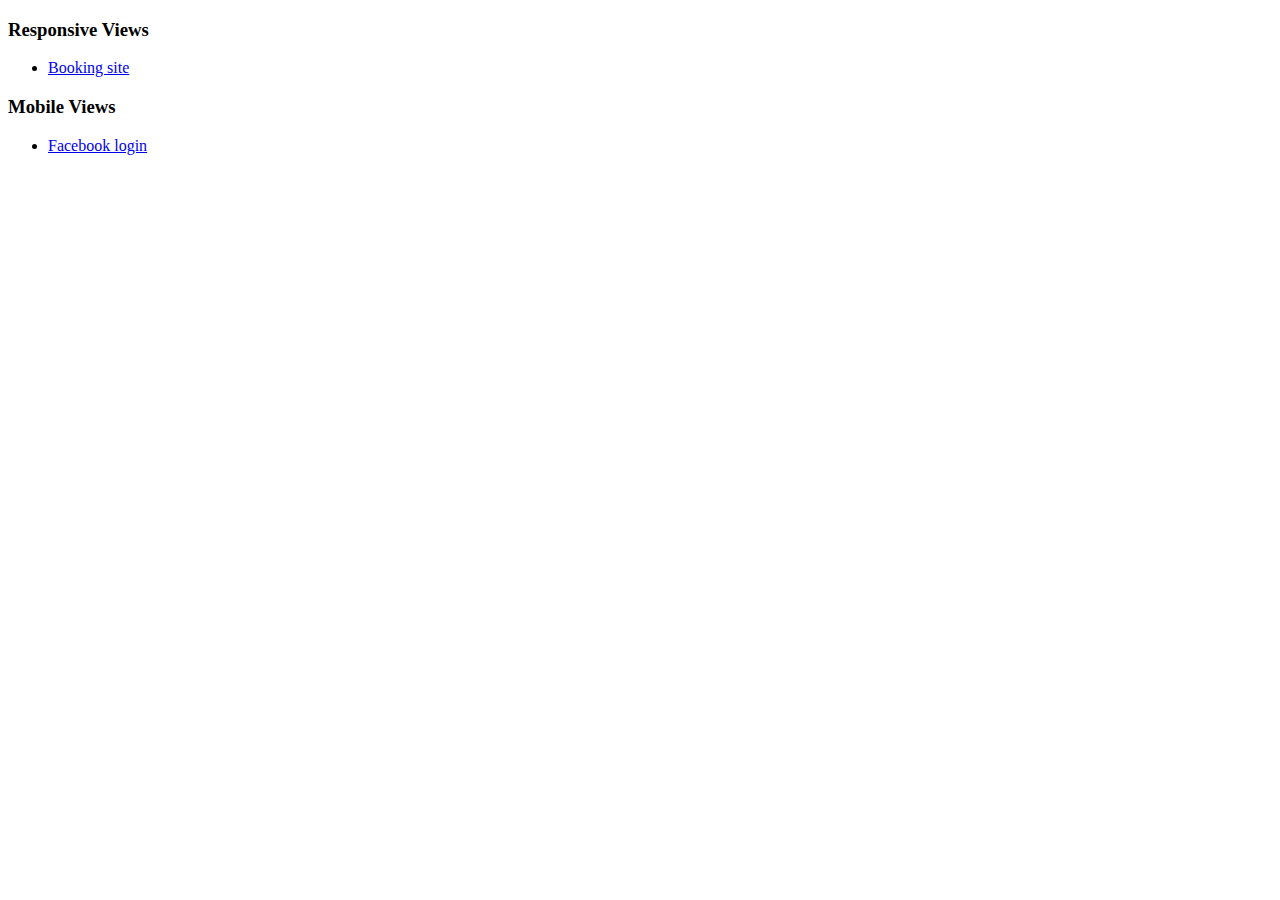
<file: index.html>
<!DOCTYPE html>
<html lang="en" class="float-start h-100 w-100">
<head>
    <meta charset="UTF-8">
    <meta name="viewport" content="width=device-width, initial-scale=1.0">
    <title>Work List</title>
    <link href="https://cdn.jsdelivr.net/npm/bootstrap@5.3.2/dist/css/bootstrap.min.css" rel="stylesheet" integrity="sha384-T3c6CoIi6uLrA9TneNEoa7RxnatzjcDSCmG1MXxSR1GAsXEV/Dwwykc2MPK8M2HN" crossorigin="anonymous">
    <link href="style.css" rel="stylesheet">
</head>
<body class="float-start h-100 w-100">
    <section class="float-start col-md-4 px-3 py-2">
        <h3>Responsive Views</h3>
        <ul>
            <li><a href="work_1/index.html" target="_blank">Booking site</a></li>            
        </ul>
    </section>
    <section class="float-start col-md-4 px-3 py-2">
        <h3>Mobile Views</h3>
        <ul>
            <li><a href="work_2/index.html" target="_blank">Facebook login</a></li>
        </ul>
    </section>
    <!-- <section class="float-start col-md-4 px-3 py-2">
        <h3>Desktop Views</h3>
        <ul>
            <li><a href="work_1/index.html" target="_blank">Booking site</a></li>>
        </ul>
    </section> -->


    <script src="https://cdn.jsdelivr.net/npm/bootstrap@5.3.2/dist/js/bootstrap.bundle.min.js" integrity="sha384-C6RzsynM9kWDrMNeT87bh95OGNyZPhcTNXj1NW7RuBCsyN/o0jlpcV8Qyq46cDfL" crossorigin="anonymous"></script>
    <script src="https://cdn.jsdelivr.net/npm/@popperjs/core@2.11.8/dist/umd/popper.min.js" integrity="sha384-I7E8VVD/ismYTF4hNIPjVp/Zjvgyol6VFvRkX/vR+Vc4jQkC+hVqc2pM8ODewa9r" crossorigin="anonymous"></script>
    <script src="https://cdn.jsdelivr.net/npm/bootstrap@5.3.2/dist/js/bootstrap.min.js" integrity="sha384-BBtl+eGJRgqQAUMxJ7pMwbEyER4l1g+O15P+16Ep7Q9Q+zqX6gSbd85u4mG4QzX+" crossorigin="anonymous"></script>
</body>
</html>
</file>
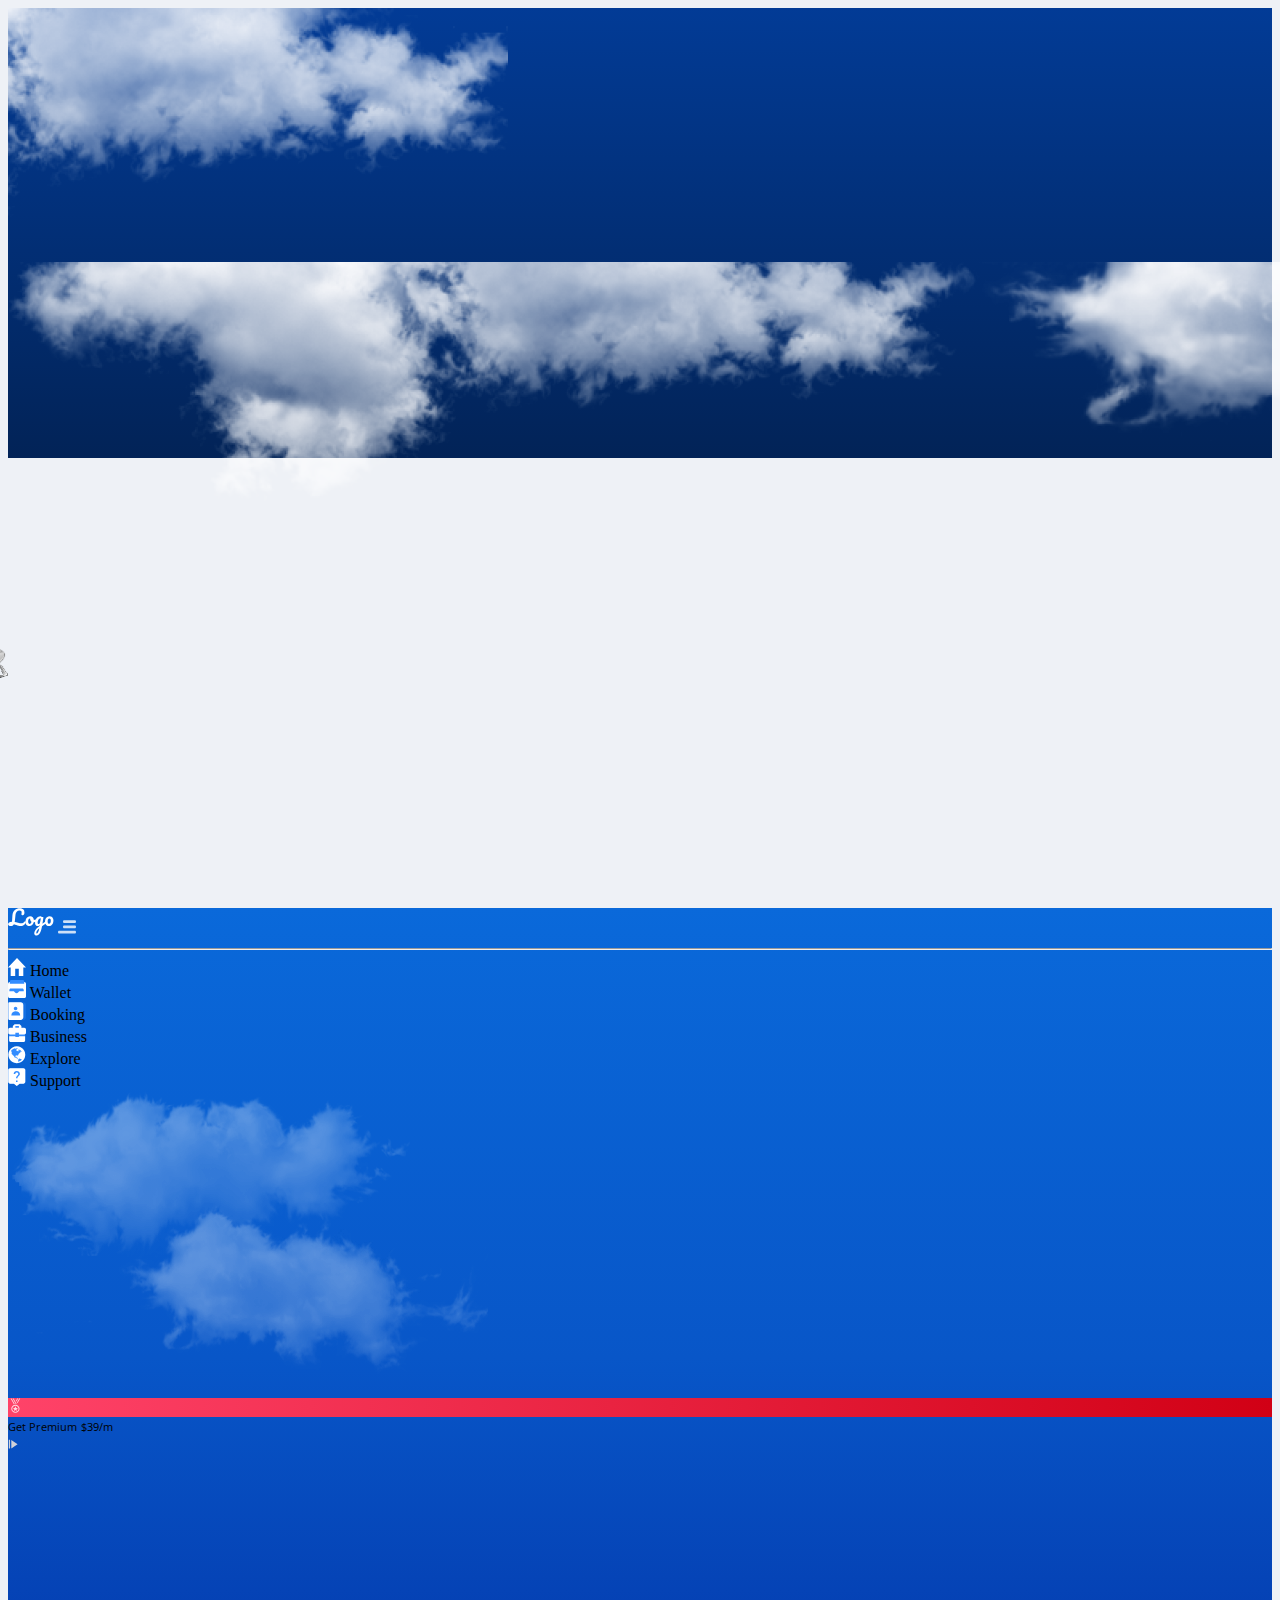
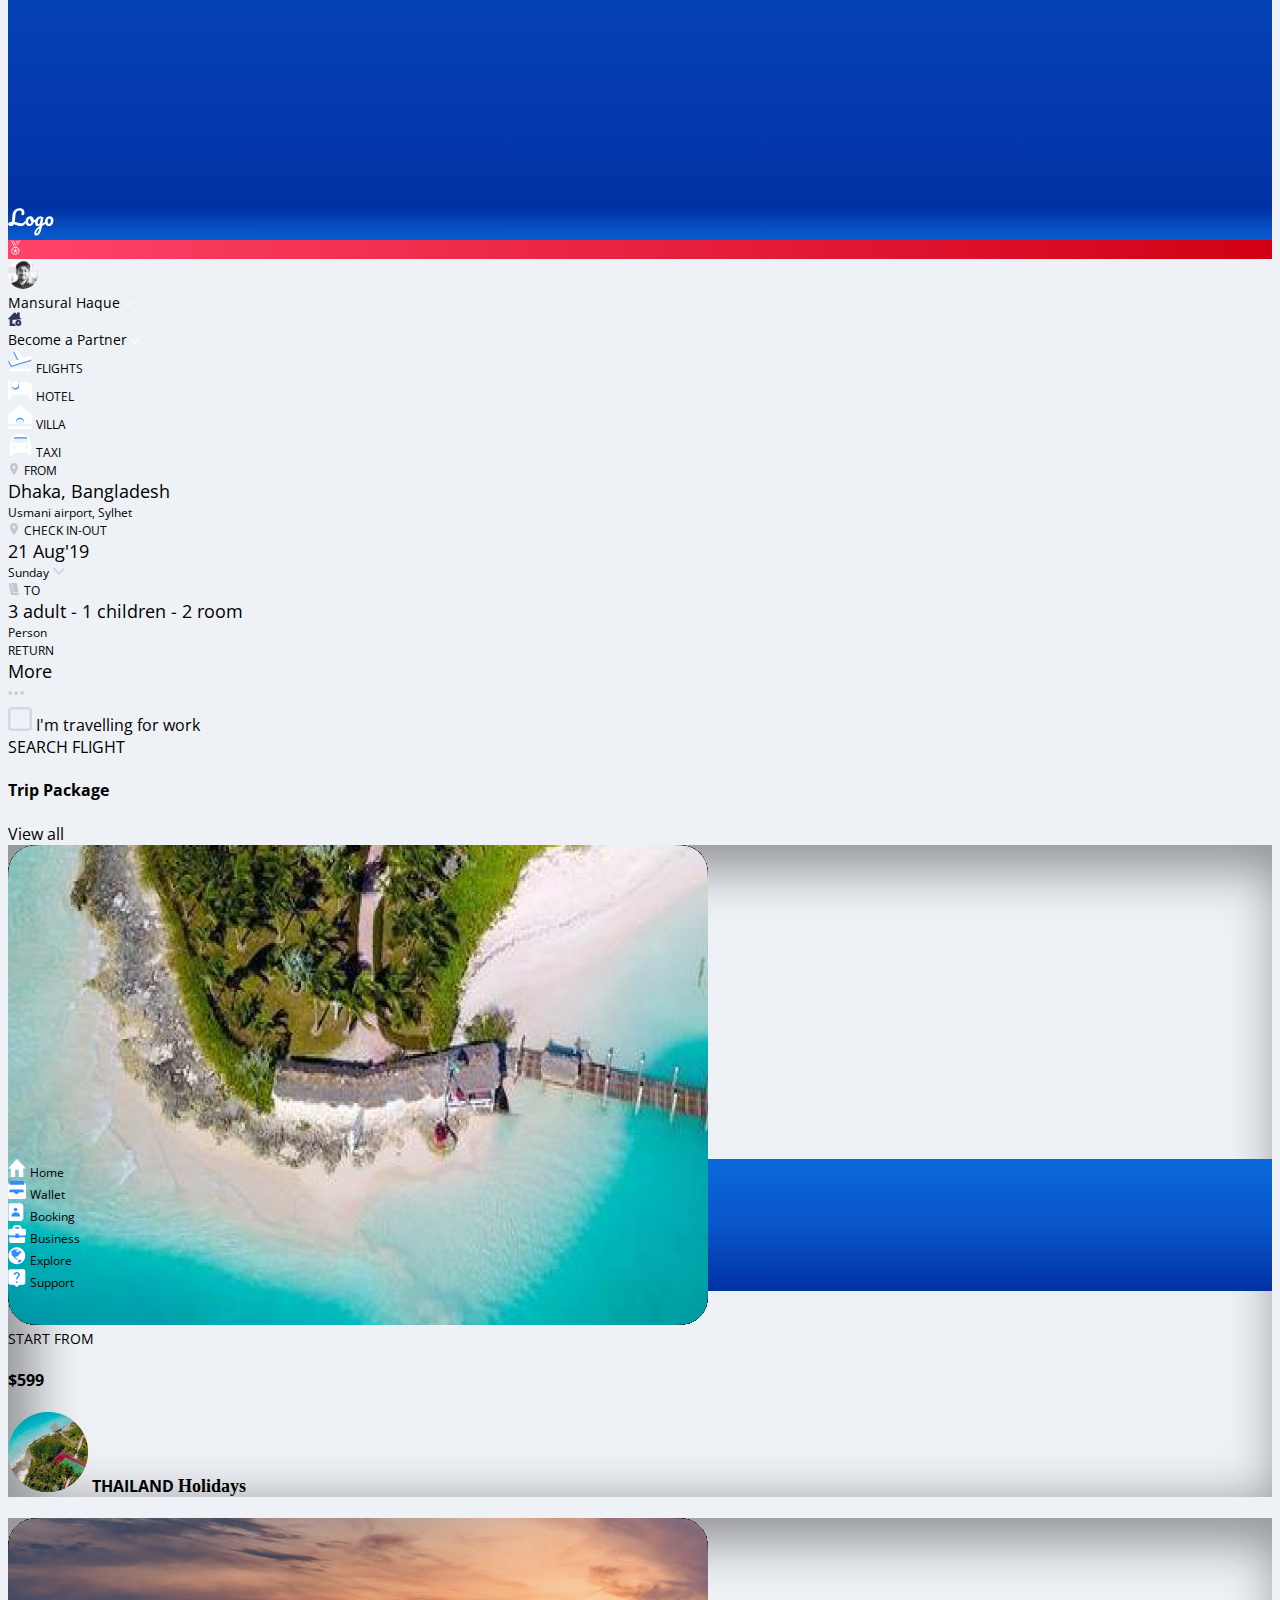
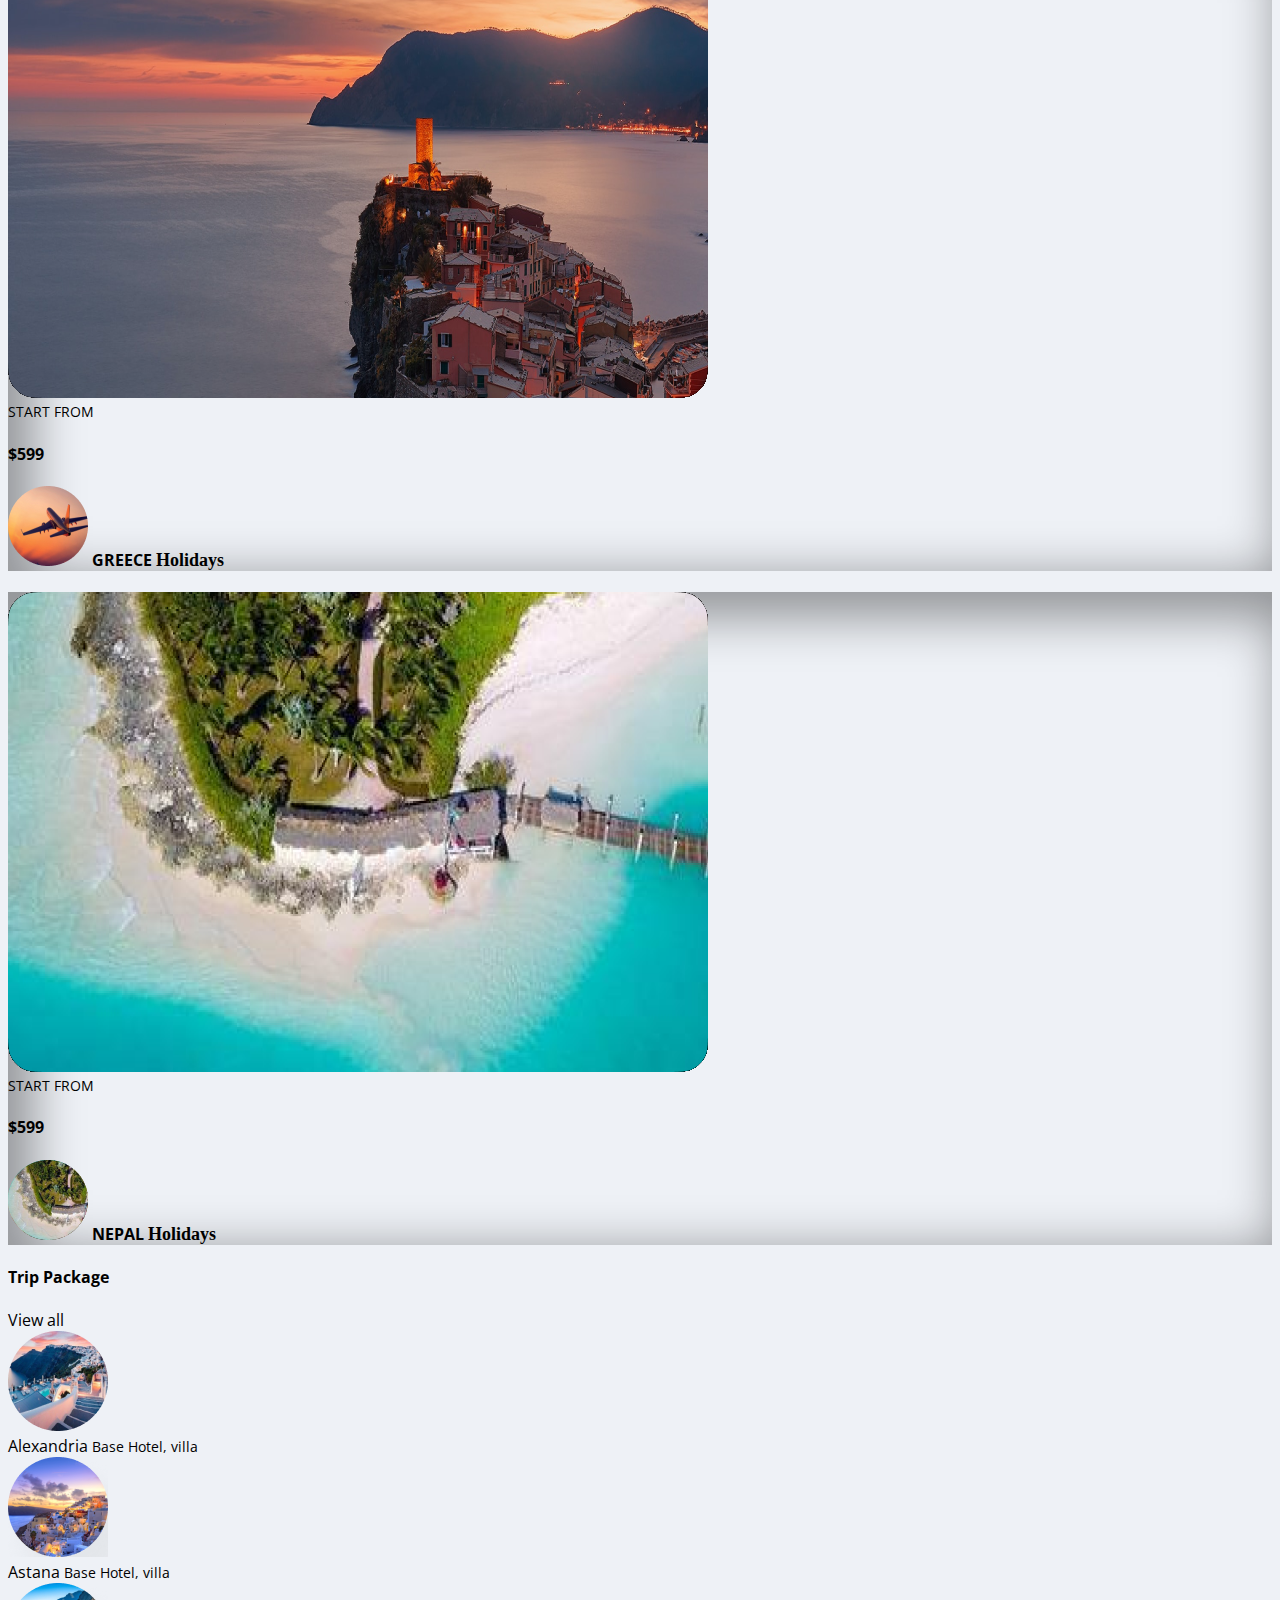
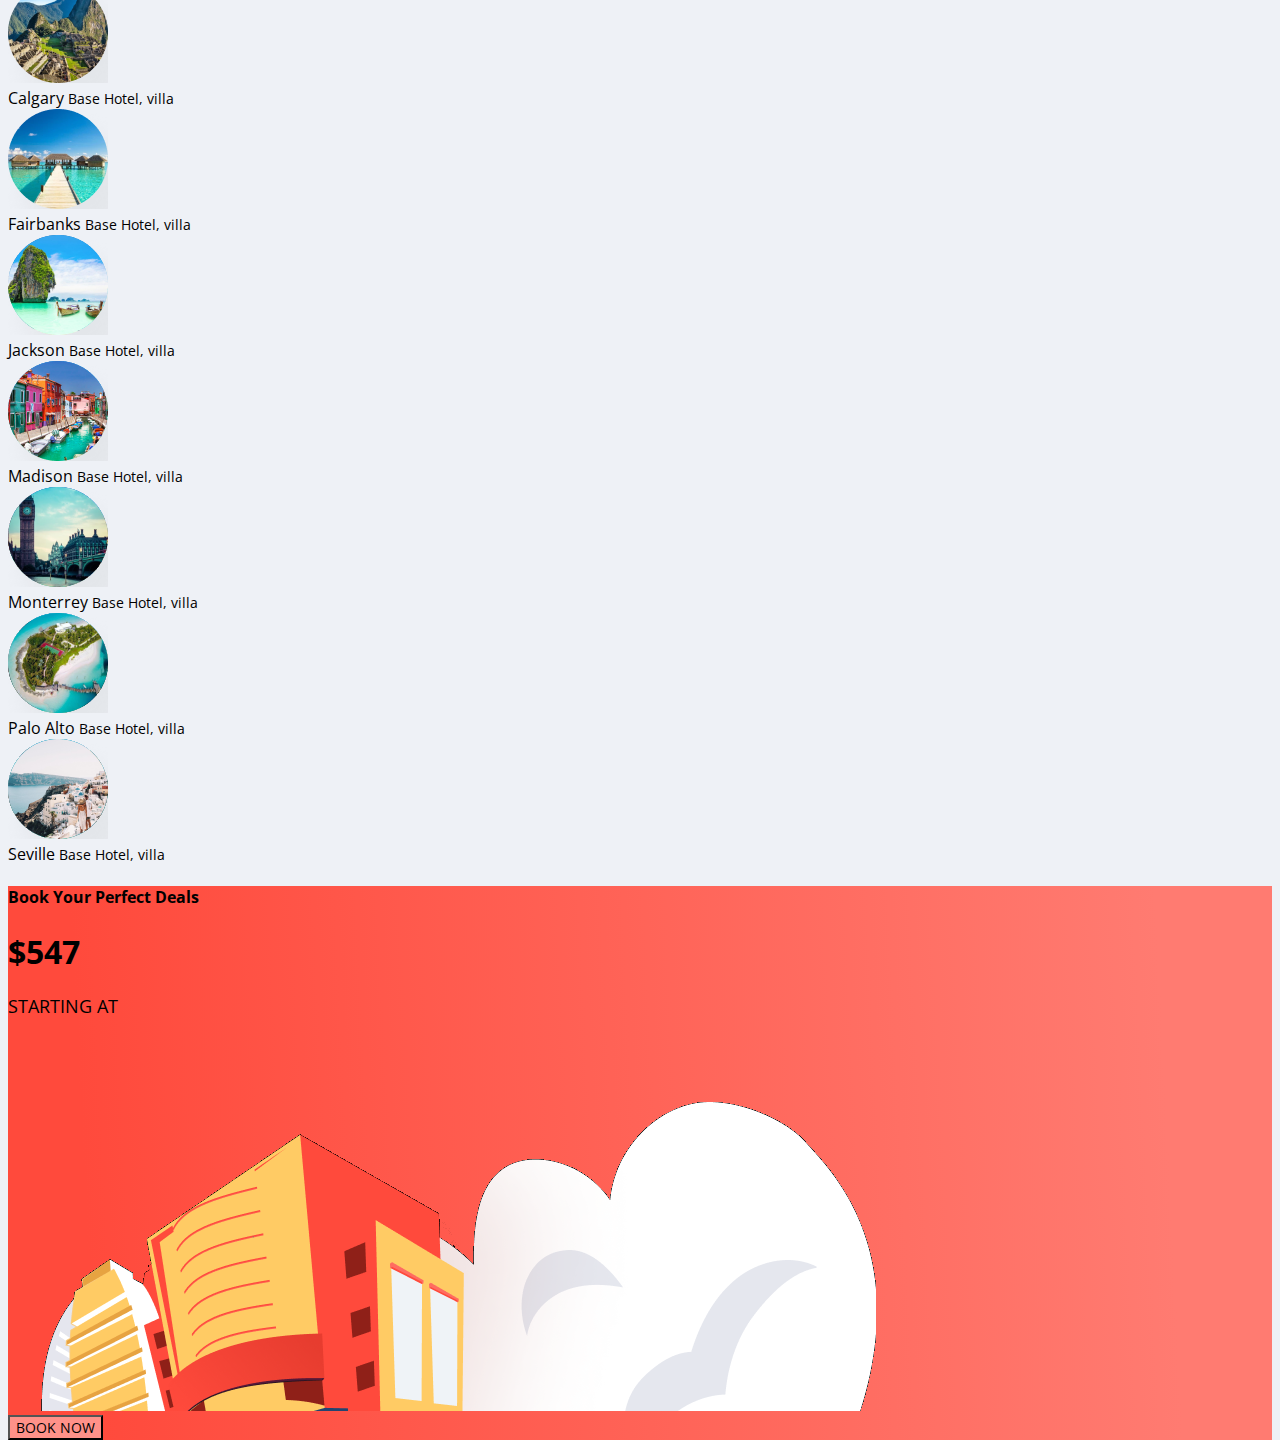
<file: work_1/index.html>
<!DOCTYPE html>
<html lang="en">
<head>
    <meta charset="UTF-8">
    <meta name="viewport" content="width=device-width, initial-scale=1.0">
    <title>Booking site</title>
    <link href="https://cdn.jsdelivr.net/npm/bootstrap@5.3.2/dist/css/bootstrap.min.css" rel="stylesheet" integrity="sha384-T3c6CoIi6uLrA9TneNEoa7RxnatzjcDSCmG1MXxSR1GAsXEV/Dwwykc2MPK8M2HN" crossorigin="anonymous">
    <link href="work_1.css" rel="stylesheet">
</head>
<body class="float-start col-xxl-12 col-xl-12 col-lg-12 col-md-12 col-sm-12 col-12 body_cntn">
    <div class="float-start col-xxl-12 col-xl-12 col-lg-12 col-md-12 col-sm-12 col-12 position-relative cloud_cntn">
        <img src="6.png" class="position-absolute top-0 start-0 col-xxl-3 col-xl-3 col-lg-3 col-md-3 col-sm-4 col-7" />
        <img src="7.png" class="position-absolute top-0 end-0 me-5 col-xxl-7 col-xl-7 col-lg-7 col-md-7 col-sm-8 col-7" />
        <img src="5.png" class="float-end flight-logo me-md-0 me-xl-5 me-lg-3 d-none d-md-block" />
    </div>
    <div class="float-start col-xxl-12 col-xl-12 col-lg-12 col-md-12 col-sm-12 col-12 non_cloud_cntn"></div>
    <main class="position-fixed d-flex d-sm-block flex-column col-xxl-12 col-xl-12 col-lg-12 col-md-12 col-sm-12 col-12 ps-lg-5 pe-0 full-hgt ps-md-1">
        <aside class="float-start col-xxl-2 col-xl-2 col-lg-3 col-md-3 col-sm-4 py-md-5 py-sm-3 full-hgt d-none d-sm-block">
            <section class="col-xxl-12 col-xl-12 col-lg-12 col-md-12 d-flex flex-column justify-content-between rounded-4 ps-sm-2 ps-md-4 pe-4 py-3 pb-6 position-relative overflow-hidden aside_cntn">
                <div class="m-0">
                    <div class="d-flex justify-content-between">
                        <span>
                            <svg width="46" height="28" viewBox="0 0 46 28" fill="none" xmlns="http://www.w3.org/2000/svg">
                                <path d="M17.2539 13.317C17.4359 13.317 17.5759 13.401 17.6739 13.569C17.7859 13.737 17.8419 13.968 17.8419 14.262C17.8419 14.808 17.7089 15.242 17.4429 15.564C16.6589 16.502 15.8959 17.16 15.1539 17.538C14.4259 17.916 13.5439 18.105 12.5079 18.105C11.7799 18.105 11.1079 18.014 10.4919 17.832C9.87592 17.65 9.12692 17.377 8.24492 17.013C7.44692 16.663 6.67692 16.376 5.93492 16.152C5.22092 17.454 4.14992 18.105 2.72192 18.105C1.93792 18.105 1.31492 17.93 0.852916 17.58C0.376916 17.216 0.138916 16.754 0.138916 16.194C0.138916 15.508 0.467916 14.941 1.12592 14.493C1.78392 14.031 2.65892 13.8 3.75092 13.8H4.02392L4.40192 7.68902C4.48592 6.28902 4.73792 5.13402 5.15792 4.22402C5.57792 3.31402 6.15892 2.53702 6.90092 1.89302C7.54492 1.33302 8.27992 0.913016 9.10592 0.633017C9.93192 0.339016 10.8069 0.192017 11.7309 0.192017C13.2429 0.192017 14.4049 0.584016 15.2169 1.36802C16.0289 2.15202 16.4349 3.17402 16.4349 4.43402C16.4349 5.28802 16.2809 5.98102 15.9729 6.51302C15.6649 7.03102 15.2379 7.29002 14.6919 7.29002C14.2999 7.29002 13.9919 7.19902 13.7679 7.01702C13.5439 6.82102 13.4319 6.54802 13.4319 6.19802C13.4319 6.07202 13.4599 5.84102 13.5159 5.50502C13.5999 5.11302 13.6419 4.76302 13.6419 4.45502C13.6419 3.86702 13.4669 3.40502 13.1169 3.06902C12.7809 2.71902 12.2629 2.54402 11.5629 2.54402C10.3309 2.54402 9.37892 2.95002 8.70692 3.76202C8.03492 4.56002 7.60792 5.82002 7.42592 7.54202L6.94292 12.309C6.87292 12.981 6.78192 13.562 6.66992 14.052C7.56592 14.206 8.68592 14.451 10.0299 14.787C10.8139 14.983 11.4159 15.123 11.8359 15.207C12.2559 15.291 12.6269 15.333 12.9489 15.333C13.7609 15.333 14.4539 15.2 15.0279 14.934C15.6159 14.654 16.1689 14.213 16.6869 13.611C16.8549 13.415 17.0439 13.317 17.2539 13.317Z" fill="white"></path>
                                <path d="M28.5294 11.553C28.7114 11.553 28.8514 11.644 28.9494 11.826C29.0474 12.008 29.0964 12.239 29.0964 12.519C29.0964 13.191 28.8934 13.59 28.4874 13.716C27.6474 14.01 26.7234 14.178 25.7154 14.22C25.4494 15.396 24.9244 16.341 24.1404 17.055C23.3564 17.755 22.4674 18.105 21.4734 18.105C20.6334 18.105 19.9124 17.902 19.3104 17.496C18.7224 17.09 18.2744 16.551 17.9664 15.879C17.6584 15.207 17.5044 14.479 17.5044 13.695C17.5044 12.631 17.7074 11.686 18.1134 10.86C18.5194 10.02 19.0794 9.36902 19.7934 8.90702C20.5074 8.43102 21.2984 8.19302 22.1664 8.19302C23.2304 8.19302 24.0844 8.56402 24.7284 9.30602C25.3864 10.034 25.7714 10.937 25.8834 12.015C26.5414 11.973 27.3254 11.833 28.2354 11.595C28.3474 11.567 28.4454 11.553 28.5294 11.553ZM21.6414 15.879C22.0894 15.879 22.4744 15.697 22.7964 15.333C23.1324 14.969 23.3564 14.444 23.4684 13.758C23.0344 13.464 22.6984 13.079 22.4604 12.603C22.2364 12.127 22.1244 11.623 22.1244 11.091C22.1244 10.867 22.1454 10.643 22.1874 10.419H22.0824C21.5224 10.419 21.0534 10.692 20.6754 11.238C20.3114 11.77 20.1294 12.526 20.1294 13.506C20.1294 14.276 20.2764 14.864 20.5704 15.27C20.8784 15.676 21.2354 15.879 21.6414 15.879Z" fill="white"></path>
                                <path d="M38.046 13.359C38.228 13.359 38.368 13.45 38.466 13.632C38.578 13.8 38.634 14.017 38.634 14.283C38.634 14.605 38.585 14.857 38.487 15.039C38.389 15.221 38.235 15.382 38.025 15.522C36.821 16.334 35.9391 16.936 35.3791 17.328L34.035 18.231C33.503 21.129 32.8031 23.404 31.935 25.056C31.081 26.722 29.989 27.555 28.659 27.555C27.945 27.555 27.364 27.331 26.916 26.883C26.468 26.449 26.244 25.875 26.244 25.161C26.244 24.167 26.636 23.096 27.42 21.948C28.2041 20.814 29.674 19.414 31.83 17.748L31.956 16.929C31.7181 17.307 31.403 17.601 31.011 17.811C30.633 18.007 30.255 18.105 29.877 18.105C29.009 18.105 28.316 17.79 27.798 17.16C27.2801 16.53 27.021 15.704 27.021 14.682C27.021 13.562 27.2801 12.505 27.798 11.511C28.316 10.503 29.002 9.69802 29.856 9.09602C30.724 8.48002 31.641 8.17202 32.607 8.17202C32.915 8.17202 33.118 8.23502 33.216 8.36102C33.328 8.47302 33.419 8.68302 33.489 8.99102C33.755 8.93502 34.063 8.90702 34.413 8.90702C34.763 8.90702 35.008 8.96302 35.148 9.07502C35.302 9.17302 35.3791 9.37602 35.3791 9.68402C35.3791 9.85202 35.372 9.98502 35.358 10.083C35.302 10.517 35.127 11.616 34.833 13.38C34.7771 13.716 34.7141 14.087 34.6441 14.493C34.5881 14.885 34.525 15.305 34.455 15.753C35.533 14.913 36.569 14.171 37.563 13.527C37.745 13.415 37.906 13.359 38.046 13.359ZM30.633 15.984C30.955 15.984 31.263 15.788 31.557 15.396C31.851 15.004 32.0611 14.444 32.187 13.716L32.859 10.125C32.285 10.139 31.753 10.363 31.2631 10.797C30.7731 11.217 30.3811 11.777 30.087 12.477C29.793 13.177 29.646 13.919 29.646 14.703C29.646 15.137 29.73 15.459 29.898 15.669C30.08 15.879 30.325 15.984 30.633 15.984ZM28.89 25.518C29.24 25.518 29.632 25.098 30.066 24.258C30.514 23.418 30.941 22.081 31.347 20.247C30.2691 21.171 29.492 22.004 29.016 22.746C28.54 23.488 28.302 24.139 28.302 24.699C28.302 24.937 28.344 25.133 28.428 25.287C28.526 25.441 28.68 25.518 28.89 25.518Z" fill="white"></path>
                                <path d="M40.8919 18.105C40.0659 18.105 39.3589 17.902 38.7709 17.496C38.1969 17.076 37.7629 16.53 37.4689 15.858C37.1749 15.186 37.0279 14.465 37.0279 13.695C37.0279 12.631 37.2239 11.686 37.6159 10.86C38.0219 10.02 38.5679 9.36902 39.2539 8.90702C39.9399 8.43102 40.7099 8.19302 41.5639 8.19302C42.3899 8.19302 43.0969 8.40302 43.6849 8.82302C44.2729 9.22902 44.7139 9.76802 45.0079 10.44C45.3019 11.112 45.4489 11.833 45.4489 12.603C45.4489 13.667 45.2459 14.619 44.8399 15.459C44.4339 16.285 43.8809 16.936 43.1809 17.412C42.4949 17.874 41.7319 18.105 40.8919 18.105ZM41.1229 15.837C41.5989 15.837 41.9979 15.578 42.3199 15.06C42.6559 14.542 42.8239 13.786 42.8239 12.792C42.8239 12.022 42.6839 11.441 42.4039 11.049C42.1239 10.657 41.7879 10.461 41.3959 10.461C40.8919 10.461 40.4719 10.72 40.1359 11.238C39.8139 11.742 39.6529 12.498 39.6529 13.506C39.6529 14.304 39.7929 14.892 40.0729 15.27C40.3529 15.648 40.7029 15.837 41.1229 15.837Z" fill="white"></path>
                            </svg>
                        </span>
                        <span>
                            <svg width="18" height="18" viewBox="0 0 18 18" fill="none" xmlns="http://www.w3.org/2000/svg">
                                <g opacity="0.8" clip-path="url(#clip0_0_16750)">
                                <path d="M5 3.55267C5 2.86232 5.55964 2.30267 6.25 2.30267H16.75C17.4403 2.30267 18 2.86232 18 3.55267V3.68425C18 4.3746 17.4403 4.93425 16.75 4.93425H6.25C5.55964 4.93425 5 4.3746 5 3.68425V3.55267Z" fill="white"></path>
                                <path d="M5 8.8158C5 8.12544 5.55964 7.5658 6.25 7.5658H16.75C17.4403 7.5658 18 8.12544 18 8.8158V8.94737C18 9.63772 17.4403 10.1974 16.75 10.1974H6.25C5.55964 10.1974 5 9.63772 5 8.94737V8.8158Z" fill="white"></path>
                                <path d="M0 14.079C0 13.3886 0.559644 12.829 1.25 12.829H16.75C17.4403 12.829 18 13.3886 18 14.079V14.2106C18 14.9009 17.4403 15.4606 16.75 15.4606H1.25C0.559645 15.4606 0 14.9009 0 14.2106V14.079Z" fill="white"></path>
                                </g>
                                <defs>
                                <clipPath id="clip0_0_16750">
                                <rect width="18" height="18" fill="white"></rect>
                                </clipPath>
                                </defs>
                            </svg>
                        </span>
                    </div>
                    <hr class="mt-5"/>
                    <div class="d-flex align-items-center bg-primary p-2 ps-4 rounded-pill">
                        <svg width="18" height="18" viewBox="0 0 18 18" fill="none" xmlns="http://www.w3.org/2000/svg">
                            <g clip-path="url(#clip0_0_16755)">
                            <path d="M7.2 18V10.8309H10.8V18H15.3V9.44118H18L9 0L0 9.44118H2.7V18H7.2Z" fill="white"></path>
                            </g>
                            <defs>
                            <clipPath id="clip0_0_16755">
                            <rect width="18" height="18" fill="white"></rect>
                            </clipPath>
                            </defs>
                        </svg>
                        <span class="ms-3 text-light">Home</span>
                    </div>
                    <div class="d-flex align-items-center p-2 ps-4 mt-1 rounded-pill">
                        <svg width="18" height="18" viewBox="0 0 16 16" fill="none" xmlns="http://www.w3.org/2000/svg">
                            <path d="M1.62505 1.72021H14.4028C15.2849 1.72021 16 2.48639 16 3.43152V14.3839C16 15.329 15.2849 16.0952 14.4028 16.0952H1.62505C0.742932 16.0952 0.027832 15.329 0.027832 14.3839V3.43152C0.027832 2.48639 0.742932 1.72021 1.62505 1.72021Z" fill="white"></path>
                            <path d="M12.79 7.63202H2.40812C1.74653 7.63202 1.21021 8.20665 1.21021 8.9155V10.0278H4.87246C5.08426 10.0278 5.28739 10.118 5.43716 10.2785L6.23577 11.1341C6.59734 11.5215 7.08774 11.7392 7.59908 11.7392C8.11042 11.7392 8.60082 11.5215 8.9624 11.1341L9.76101 10.2785C9.91077 10.118 10.1139 10.0278 10.3257 10.0278H13.988V8.9155C13.988 8.20665 13.4516 7.63202 12.79 7.63202Z" fill="#328CFF"></path>
                            <path d="M2.82291 0.00891113C2.16132 0.00891113 1.625 0.583545 1.625 1.29239V5.14283H14.4028V1.29239C14.4028 0.583545 13.8664 0.00891113 13.2048 0.00891113H2.82291Z" fill="#328CFF"></path>
                            <path d="M1.75513 3.43152C0.957445 3.43152 0.310791 4.00615 0.310791 4.715V7.19639H15.7171V4.715C15.7171 4.00615 15.0705 3.43152 14.2728 3.43152H1.75513Z" fill="white"></path>
                        </svg>
                        <span class="ms-3 text-light">Wallet</span>
                    </div>
                    <div class="d-flex align-items-center p-2 ps-4 mt-1 rounded-pill">
                        <svg width="18" height="18" viewBox="0 0 16 16" fill="none" xmlns="http://www.w3.org/2000/svg">
                            <g clip-path="url(#clip0_0_16770)">
                            <path opacity="0.3" d="M11.396 0.333313H13.6292C14.9384 0.333313 15.9998 1.38544 15.9998 2.68331V13.65C15.9998 14.9478 14.9384 16 13.6292 16H11.396V0.333313Z" fill="#328CFF"></path>
                            <path d="M1.12346 0.333313H10.6059C11.9152 0.333313 12.9765 1.38544 12.9765 2.68331V13.65C12.9765 14.9478 11.9152 16 10.6059 16H1.12346C0.687039 16 0.333252 15.6493 0.333252 15.2166V1.11665C0.333252 0.684023 0.687039 0.333313 1.12346 0.333313Z" fill="#328CFF"></path>
                            <path fill-rule="evenodd" clip-rule="evenodd" d="M1.12346 0.333313H11.2587C12.5679 0.333313 13.6293 1.38544 13.6293 2.68331V13.65C13.6293 14.9478 12.5679 16 11.2587 16H1.12346C0.687039 16 0.333252 15.6493 0.333252 15.2166V1.11665C0.333252 0.684023 0.687039 0.333313 1.12346 0.333313ZM6.74424 7.38331C7.61708 7.38331 8.32465 6.68189 8.32465 5.81665C8.32465 4.9514 7.61708 4.24998 6.74424 4.24998C5.8714 4.24998 5.16383 4.9514 5.16383 5.81665C5.16383 6.68189 5.8714 7.38331 6.74424 7.38331ZM3.26373 12.0833C3.15363 12.0833 2.93537 11.8185 2.94464 11.6913C3.1148 9.35463 4.81534 8.16665 6.88806 8.16665C8.98995 8.16665 10.7168 9.28936 10.8455 11.6916C10.8506 11.7873 10.8455 12.0833 10.5157 12.0833H3.26373Z" fill="white"></path>
                            </g>
                            <defs>
                            <clipPath id="clip0_0_16770">
                            <rect width="16" height="16" fill="white"></rect>
                            </clipPath>
                            </defs>
                        </svg>
                        <span class="ms-3 text-light">Booking</span>
                    </div>
                    <div class="d-flex align-items-center p-2 ps-4 mt-1 rounded-pill">
                        <svg width="18" height="18" viewBox="0 0 16 16" fill="none" xmlns="http://www.w3.org/2000/svg">
                            <g clip-path="url(#clip0_0_16779)">
                            <path d="M6.54367 6.44523V5.80951H1.03766L1.02979 12.6435C1.02979 13.3491 1.73084 13.9149 2.60518 13.9149H13.633C14.5073 13.9149 15.2084 13.3491 15.2084 12.6435V5.80951H9.69447V6.44523H6.54367Z" fill="#328CFF"></path>
                            <path d="M14.4207 3.31446H11.9237V1.77057L10.3483 0.226685H5.8742L4.30668 1.77057V3.31446H1.82149C0.951084 3.31446 0.246094 4.00535 0.246094 4.85835V7.83585C0.246094 8.68885 0.951084 9.37974 1.82149 9.37974H6.54768V7.83585H9.69848V9.37974H14.4247C15.2951 9.37974 16.0001 8.68885 16.0001 7.83585V4.85835C15.9961 4.00535 15.2911 3.31446 14.4207 3.31446Z" fill="white"></path>
                            <path d="M6.54367 11.5853V10.8134H1.03766L1.02979 14.5628C1.02979 15.4197 1.73084 16.1067 2.60518 16.1067H13.633C14.5073 16.1067 15.2084 15.4197 15.2084 14.5628V10.8134H9.69447V11.5853H6.54367Z" fill="white"></path>
                            <path d="M9.69059 3.31446H6.53979V1.77057H9.69059V3.31446Z" fill="#328CFF"></path>
                            </g>
                            <defs>
                            <clipPath id="clip0_0_16779">
                            <rect width="16" height="16" fill="white"></rect>
                            </clipPath>
                            </defs>
                        </svg>
                        <span class="ms-3 text-light">Business</span>
                    </div>
                    <div class="d-flex align-items-center p-2 ps-4 mt-1 rounded-pill">
                        <svg width="18" height="18" viewBox="0 0 16 16" fill="none" xmlns="http://www.w3.org/2000/svg">
                            <g clip-path="url(#clip0_0_16785)">
                            <path d="M7.99984 0.666626C9.33028 0.666626 10.5573 0.994462 11.6808 1.65013C12.8044 2.3058 13.694 3.19542 14.3497 4.31897C15.0053 5.44252 15.3332 6.66952 15.3332 7.99996C15.3332 9.3304 15.0053 10.5574 14.3497 11.6809C13.694 12.8045 12.8044 13.6941 11.6808 14.3498C10.5573 15.0055 9.33028 15.3333 7.99984 15.3333C6.6694 15.3333 5.4424 15.0055 4.31885 14.3498C3.19529 13.6941 2.30568 12.8045 1.65001 11.6809C0.994339 10.5574 0.666504 9.3304 0.666504 7.99996C0.666504 6.66952 0.994339 5.44252 1.65001 4.31897C2.30568 3.19542 3.19529 2.3058 4.31885 1.65013C5.4424 0.994462 6.6694 0.666626 7.99984 0.666626Z" fill="#328CFF"></path>
                            <path fill-rule="evenodd" clip-rule="evenodd" d="M7.83325 0.333313C9.19393 0.333313 10.4488 0.668599 11.5979 1.33917C12.747 2.00975 13.6568 2.91958 14.3274 4.06866C14.998 5.21775 15.3333 6.47264 15.3333 7.83331C15.3333 9.19399 14.998 10.4489 14.3274 11.598C13.6568 12.7471 12.747 13.6569 11.5979 14.3275C10.4488 14.998 9.19393 15.3333 7.83325 15.3333C6.47258 15.3333 5.21769 14.998 4.0686 14.3275C2.91952 13.6569 2.00968 12.7471 1.33911 11.598C0.668538 10.4489 0.333252 9.19399 0.333252 7.83331C0.333252 6.47264 0.668538 5.21775 1.33911 4.06866C2.00968 2.91958 2.91952 2.00975 4.0686 1.33917C5.21769 0.668599 6.47258 0.333313 7.83325 0.333313ZM10.509 5.42125C10.496 5.42776 10.4651 5.45869 10.4163 5.51402C10.3701 5.56631 10.3283 5.59681 10.2909 5.6055C10.3023 5.60106 10.3147 5.58521 10.3284 5.55797C10.3446 5.52542 10.3609 5.48961 10.3772 5.45055C10.3935 5.41149 10.4049 5.3887 10.4114 5.38219C10.4504 5.33662 10.5221 5.28779 10.6262 5.2357C10.7174 5.19664 10.8866 5.15758 11.134 5.11852C11.3554 5.06643 11.5214 5.10224 11.6321 5.22594C11.6191 5.21292 11.65 5.1706 11.7249 5.09899C11.7997 5.02737 11.8469 4.98831 11.8665 4.9818C11.886 4.96878 11.9348 4.95413 12.0129 4.93785C12.0911 4.92158 12.1399 4.89716 12.1594 4.86461L12.179 4.64977C12.1008 4.65628 12.0439 4.63349 12.0081 4.58141C11.9722 4.52932 11.9511 4.46096 11.9446 4.37633C11.9446 4.38935 11.925 4.41539 11.886 4.45445C11.886 4.40888 11.8713 4.38284 11.842 4.37633C11.8127 4.36982 11.7753 4.37307 11.7297 4.38609C11.6842 4.39912 11.6549 4.40237 11.6418 4.39586C11.5767 4.37633 11.5279 4.35191 11.4954 4.32262C11.4628 4.29332 11.4368 4.23961 11.4172 4.16149C11.3977 4.08336 11.3847 4.03453 11.3782 4.015C11.3652 3.98245 11.3342 3.94664 11.2854 3.90758C11.2366 3.86852 11.2056 3.83596 11.1926 3.80992C11.1861 3.7969 11.178 3.779 11.1682 3.75621C11.1584 3.73343 11.1487 3.71227 11.1389 3.69274C11.1292 3.6732 11.1161 3.6553 11.0999 3.63902C11.0836 3.62275 11.0657 3.61461 11.0461 3.61461C11.0266 3.61461 11.0038 3.63089 10.9778 3.66344C10.9517 3.69599 10.9273 3.72854 10.9045 3.76109C10.8818 3.79365 10.8671 3.80992 10.8606 3.80992C10.8411 3.7969 10.8215 3.79202 10.802 3.79527C10.7825 3.79853 10.7678 3.80178 10.7581 3.80504C10.7483 3.8083 10.7336 3.81806 10.7141 3.83434C10.6946 3.85061 10.6783 3.86201 10.6653 3.86852C10.6458 3.88154 10.6181 3.8913 10.5823 3.89781C10.5465 3.90432 10.5188 3.91083 10.4993 3.91734C10.5969 3.88479 10.5937 3.84899 10.4895 3.80992C10.4244 3.78388 10.3723 3.77412 10.3333 3.78063C10.3918 3.75458 10.4163 3.71552 10.4065 3.66344C10.3967 3.61135 10.3691 3.56578 10.3235 3.52672H10.3723C10.3658 3.50068 10.3381 3.47301 10.2893 3.44371C10.2405 3.41441 10.1835 3.38675 10.1184 3.3607C10.0533 3.33466 10.011 3.31513 9.99146 3.30211C9.93937 3.26956 9.8287 3.23863 9.65942 3.20934C9.49015 3.18004 9.38273 3.17841 9.33716 3.20445C9.30461 3.24352 9.28996 3.2777 9.29321 3.30699C9.29647 3.33629 9.30949 3.38186 9.33228 3.44371C9.35506 3.50556 9.36646 3.54625 9.36646 3.56578C9.37297 3.60484 9.35506 3.64716 9.31274 3.69274C9.27043 3.73831 9.24927 3.77737 9.24927 3.80992C9.24927 3.8555 9.29484 3.90595 9.38599 3.96129C9.47713 4.01663 9.50968 4.08662 9.48364 4.17125C9.46411 4.22333 9.41203 4.27542 9.32739 4.3275C9.24276 4.37958 9.19067 4.41865 9.17114 4.44469C9.13859 4.49677 9.13371 4.55699 9.15649 4.62535C9.17928 4.69371 9.21346 4.74742 9.25903 4.78649C9.27205 4.79951 9.27694 4.81253 9.27368 4.82555C9.27043 4.83857 9.25903 4.85322 9.2395 4.86949C9.21997 4.88577 9.20207 4.89879 9.18579 4.90856C9.16952 4.91832 9.14836 4.92971 9.12231 4.94274L9.09302 4.96227C9.0214 4.99482 8.95467 4.97529 8.89282 4.90367C8.83097 4.83206 8.78703 4.74742 8.76099 4.64977C8.71541 4.48701 8.66333 4.38935 8.60474 4.3568C8.455 4.30471 8.3606 4.30797 8.32153 4.36656C8.28898 4.28193 8.15552 4.19729 7.92114 4.11266C7.75838 4.05406 7.56958 4.04104 7.35474 4.07359C7.3938 4.06708 7.3938 4.01826 7.35474 3.92711C7.30916 3.82945 7.24731 3.79039 7.16919 3.80992C7.18872 3.77086 7.20174 3.71389 7.20825 3.63902C7.21476 3.56415 7.21802 3.52021 7.21802 3.50719C7.23755 3.42255 7.27661 3.34768 7.33521 3.28258C7.34172 3.27607 7.3645 3.2484 7.40356 3.19957C7.44263 3.15074 7.47355 3.1068 7.49634 3.06773C7.51912 3.02867 7.52075 3.00914 7.50122 3.00914C7.72909 3.03518 7.89185 2.99938 7.9895 2.90172C8.02205 2.86917 8.05949 2.81383 8.10181 2.7357C8.14412 2.65758 8.1783 2.60224 8.20435 2.56969C8.26294 2.53063 8.30851 2.51272 8.34106 2.51598C8.37362 2.51923 8.42082 2.53714 8.48267 2.56969C8.54452 2.60224 8.59172 2.61852 8.62427 2.61852C8.71541 2.62503 8.76587 2.58922 8.77563 2.51109C8.7854 2.43297 8.76099 2.36787 8.70239 2.31578C8.78052 2.32229 8.79028 2.26695 8.73169 2.14977C8.70565 2.10419 8.67961 2.0749 8.65356 2.06188C8.57544 2.03583 8.48755 2.05211 8.38989 2.1107C8.33833 2.13649 8.3442 2.16227 8.40749 2.18805C8.39802 2.18781 8.36774 2.22225 8.31665 2.29137C8.26131 2.36624 8.2076 2.4232 8.15552 2.46227C8.10343 2.50133 8.05135 2.48505 7.99927 2.41344C7.99276 2.40693 7.97485 2.36298 7.94556 2.2816C7.91626 2.20022 7.88534 2.15628 7.85278 2.14977C7.8007 2.14977 7.74862 2.19859 7.69653 2.29625C7.71606 2.24417 7.68026 2.19534 7.58911 2.14977C7.49797 2.10419 7.41984 2.07815 7.35474 2.07164C7.47843 1.99352 7.45239 1.90563 7.27661 1.80797C7.23104 1.78193 7.16431 1.76565 7.07642 1.75914C6.98853 1.75263 6.92505 1.76565 6.88599 1.7982C6.85343 1.84378 6.83553 1.88121 6.83228 1.91051C6.82902 1.93981 6.8453 1.96585 6.8811 1.98863C6.91691 2.01142 6.95109 2.02932 6.98364 2.04234C7.01619 2.05537 7.05363 2.06839 7.09595 2.08141C7.13827 2.09443 7.16593 2.10419 7.17896 2.1107C7.2701 2.17581 7.29614 2.22138 7.25708 2.24742C7.24406 2.25393 7.21639 2.26533 7.17407 2.2816C7.13175 2.29788 7.09432 2.31253 7.06177 2.32555C7.02922 2.33857 7.00968 2.35159 7.00317 2.36461C6.98364 2.39065 6.98364 2.43622 7.00317 2.50133C7.02271 2.56643 7.01619 2.61201 6.98364 2.63805C6.95109 2.6055 6.92179 2.54853 6.89575 2.46715C6.86971 2.38577 6.84692 2.33206 6.82739 2.30602C6.87297 2.36461 6.79159 2.38414 6.58325 2.36461L6.4856 2.35484C6.45955 2.35484 6.40747 2.36135 6.32935 2.37438C6.25122 2.3874 6.18449 2.39065 6.12915 2.38414C6.07381 2.37763 6.02987 2.35159 5.99731 2.30602C5.97127 2.25393 5.97127 2.18883 5.99731 2.1107C6.00383 2.08466 6.01685 2.07815 6.03638 2.09117C6.01034 2.07164 5.97453 2.04072 5.92896 1.9984C5.88338 1.95608 5.85083 1.92841 5.8313 1.91539C5.53182 2.01305 5.22583 2.14651 4.91333 2.31578C4.95239 2.32229 4.99146 2.31904 5.03052 2.30602C5.06307 2.293 5.10539 2.27184 5.15747 2.24254C5.20955 2.21324 5.24211 2.19534 5.25513 2.18883C5.47648 2.09768 5.6132 2.0749 5.66528 2.12047L5.71411 2.07164C5.80526 2.17581 5.87036 2.25719 5.90942 2.31578C5.86385 2.28974 5.76619 2.28648 5.61646 2.30602C5.48625 2.34508 5.41463 2.38414 5.40161 2.4232C5.44718 2.50133 5.46346 2.55992 5.45044 2.59898C5.4244 2.57945 5.38696 2.5469 5.33813 2.50133C5.28931 2.45576 5.24211 2.41995 5.19653 2.39391C5.15096 2.36787 5.10213 2.35159 5.05005 2.34508C4.94588 2.34508 4.87427 2.34833 4.83521 2.35484C3.88468 2.87568 3.11971 3.59833 2.54028 4.52281C2.58586 4.56839 2.62492 4.59443 2.65747 4.60094C2.68351 4.60745 2.69979 4.63675 2.7063 4.68883C2.71281 4.74091 2.72095 4.77672 2.73071 4.79625C2.74048 4.81578 2.77791 4.80602 2.84302 4.76695C2.90161 4.81904 2.91138 4.88089 2.87231 4.9525C2.87882 4.94599 3.02205 5.03388 3.302 5.21617C3.4257 5.32685 3.49406 5.39521 3.50708 5.42125C3.52661 5.49287 3.49406 5.55146 3.40942 5.59703C3.40291 5.58401 3.37362 5.55471 3.32153 5.50914C3.26945 5.46357 3.24015 5.45055 3.23364 5.47008C3.21411 5.50263 3.21574 5.56285 3.23853 5.65074C3.25982 5.7329 3.29108 5.77381 3.33229 5.77348C3.2915 5.77987 3.2635 5.83173 3.24829 5.92906C3.23201 6.03323 3.22388 6.14879 3.22388 6.27574C3.22388 6.4027 3.22062 6.47919 3.21411 6.50524L3.23364 6.515C3.21411 6.59313 3.23201 6.70543 3.28735 6.85191C3.34269 6.9984 3.41268 7.06188 3.49731 7.04234C3.41268 7.06188 3.47778 7.20185 3.69263 7.46227C3.73169 7.51435 3.75773 7.54365 3.77075 7.55016C3.79028 7.56318 3.82935 7.58759 3.88794 7.6234C3.94653 7.65921 3.99536 7.69176 4.03442 7.72106C4.07349 7.75035 4.10604 7.78453 4.13208 7.82359C4.15812 7.85615 4.19067 7.92939 4.22974 8.04332C4.2688 8.15725 4.31437 8.23375 4.36646 8.27281C4.35343 8.31188 4.38436 8.37698 4.45923 8.46813C4.5341 8.55927 4.56828 8.63414 4.56177 8.69274C4.55526 8.69274 4.54712 8.69599 4.53735 8.7025C4.52759 8.70901 4.51945 8.71227 4.51294 8.71227C4.53247 8.75784 4.58293 8.80341 4.66431 8.84899C4.74569 8.89456 4.79614 8.93688 4.81567 8.97594C4.82218 8.99547 4.82869 9.02802 4.83521 9.0736C4.84172 9.11917 4.85148 9.15497 4.8645 9.18102C4.87752 9.20706 4.90356 9.21357 4.94263 9.20055C4.95565 9.07034 4.87752 8.86852 4.70825 8.59508C4.6106 8.43232 4.55526 8.33792 4.54224 8.31188C4.52271 8.27932 4.5048 8.22887 4.48853 8.16051C4.47225 8.09215 4.4576 8.04495 4.44458 8.01891C4.4576 8.01891 4.47713 8.02379 4.50317 8.03356C4.52922 8.04332 4.55688 8.05471 4.58618 8.06774C4.61548 8.08076 4.63989 8.09378 4.65942 8.1068C4.67896 8.11982 4.68547 8.12958 4.67896 8.13609C4.65942 8.18167 4.66593 8.23863 4.69849 8.30699C4.73104 8.37535 4.7701 8.43557 4.81567 8.48766C4.86125 8.53974 4.91659 8.60159 4.98169 8.6732C5.04679 8.74482 5.08586 8.78714 5.09888 8.80016C5.13794 8.83922 5.18351 8.9027 5.2356 8.99059C5.28768 9.07848 5.28768 9.12242 5.2356 9.12242C5.29419 9.12242 5.35929 9.1566 5.43091 9.22496C5.50252 9.29332 5.55786 9.3568 5.59692 9.41539C5.62948 9.46747 5.65552 9.55211 5.67505 9.6693C5.69458 9.78649 5.71086 9.86461 5.72388 9.90367C5.7369 9.94925 5.76457 9.99319 5.80688 10.0355C5.8492 10.0778 5.88989 10.1088 5.92896 10.1283L6.08521 10.2064L6.21216 10.2748C6.24471 10.2878 6.30493 10.322 6.39282 10.3773C6.48071 10.4326 6.5507 10.4701 6.60278 10.4896C6.66789 10.5157 6.71997 10.5287 6.75903 10.5287C6.7981 10.5287 6.8453 10.5205 6.90063 10.5043C6.95597 10.488 6.99992 10.4766 7.03247 10.4701C7.13013 10.4571 7.22453 10.5059 7.31567 10.6166C7.40682 10.7272 7.47518 10.7956 7.52075 10.8216C7.75513 10.9453 7.93416 10.9811 8.05786 10.9291C8.04484 10.9356 8.04647 10.96 8.06274 11.0023C8.07902 11.0446 8.10506 11.0951 8.14087 11.1537C8.17668 11.2123 8.20597 11.2595 8.22876 11.2953C8.25155 11.3311 8.26945 11.3588 8.28247 11.3783C8.31502 11.4173 8.37362 11.4662 8.45825 11.5248C8.54289 11.5834 8.60148 11.6322 8.63403 11.6713C8.66664 11.6495 8.68791 11.6255 8.69783 11.5992C8.68779 11.6485 8.7121 11.7083 8.77075 11.7787C8.83586 11.8568 8.89445 11.8893 8.94653 11.8763C9.03768 11.8568 9.08325 11.7526 9.08325 11.5638C8.88143 11.6615 8.72192 11.6029 8.60474 11.388C8.60474 11.3815 8.5966 11.3636 8.58032 11.3343C8.56405 11.305 8.55103 11.2774 8.54126 11.2513C8.53149 11.2253 8.52336 11.1976 8.51685 11.1683C8.51034 11.139 8.51034 11.1146 8.51685 11.0951C8.52336 11.0755 8.53963 11.0658 8.56567 11.0658C8.62427 11.0658 8.65682 11.0544 8.66333 11.0316C8.66984 11.0088 8.66333 10.9681 8.6438 10.9095C8.62427 10.8509 8.61125 10.8086 8.60474 10.7826C8.59823 10.7305 8.56242 10.6654 8.49731 10.5873C8.43221 10.5091 8.39315 10.4603 8.38013 10.4408C8.34758 10.4994 8.29549 10.5254 8.22388 10.5189C8.15226 10.5124 8.10018 10.4831 8.06763 10.431C8.06763 10.4375 8.06274 10.4554 8.05298 10.4847C8.04321 10.514 8.03833 10.5352 8.03833 10.5482C7.95369 10.5482 7.90487 10.5449 7.89185 10.5384C7.89836 10.5189 7.90649 10.4619 7.91626 10.3675C7.92603 10.2731 7.93742 10.1999 7.95044 10.1478C7.95695 10.1218 7.97485 10.0827 8.00415 10.0306C8.03345 9.97854 8.05786 9.93134 8.07739 9.88902C8.09692 9.84671 8.10994 9.80602 8.11646 9.76695C8.12297 9.72789 8.10832 9.69697 8.07251 9.67418C8.0367 9.65139 7.97974 9.64326 7.90161 9.64977C7.77791 9.65628 7.69328 9.72138 7.64771 9.84508C7.64119 9.86461 7.63143 9.89879 7.61841 9.94762C7.60539 9.99645 7.58911 10.0339 7.56958 10.0599C7.55005 10.086 7.52075 10.1088 7.48169 10.1283C7.43612 10.1478 7.35799 10.1543 7.24731 10.1478C7.13664 10.1413 7.05851 10.125 7.01294 10.099C6.9283 10.0469 6.85506 9.9525 6.79321 9.81578C6.73136 9.67906 6.70044 9.55862 6.70044 9.45445C6.70044 9.38935 6.70858 9.30309 6.72485 9.19567C6.74113 9.08824 6.7509 9.00686 6.75415 8.95152C6.75741 8.89619 6.7395 8.81643 6.70044 8.71227C6.71997 8.69925 6.74927 8.66832 6.78833 8.61949C6.82739 8.57067 6.85994 8.53649 6.88599 8.51695C6.89901 8.51044 6.91366 8.50556 6.92993 8.50231C6.94621 8.49905 6.96086 8.49905 6.97388 8.50231C6.9869 8.50556 6.99992 8.50068 7.01294 8.48766C7.02596 8.47464 7.03573 8.4551 7.04224 8.42906C7.03573 8.42255 7.02271 8.41279 7.00317 8.39977C6.99012 8.38672 6.97998 8.37803 6.97274 8.3737C7.02088 8.38933 7.11078 8.38338 7.24243 8.35582C7.38241 8.32652 7.47192 8.33141 7.51099 8.37047C7.60864 8.44208 7.68026 8.43557 7.72583 8.35094C7.72583 8.34443 7.71769 8.3135 7.70142 8.25816C7.68514 8.20283 7.68351 8.15888 7.69653 8.12633C7.72909 8.30211 7.82349 8.33141 7.97974 8.21422C7.99927 8.23375 8.04972 8.25003 8.1311 8.26305C8.21248 8.27607 8.26945 8.29234 8.302 8.31188C8.32153 8.3249 8.34432 8.3428 8.37036 8.36559C8.3964 8.38837 8.41431 8.40302 8.42407 8.40953C8.43384 8.41604 8.45011 8.41442 8.4729 8.40465C8.49569 8.39488 8.52336 8.37372 8.55591 8.34117C8.62101 8.43232 8.66008 8.51044 8.6731 8.57555C8.74471 8.83596 8.80656 8.97919 8.85864 9.00524C8.90422 9.02477 8.94002 9.03128 8.96606 9.02477C8.99211 9.01826 9.00675 8.98733 9.01001 8.93199C9.01327 8.87665 9.01327 8.83108 9.01001 8.79527C9.00675 8.75947 9.00187 8.71878 8.99536 8.6732L8.9856 8.59508V8.4193L8.97583 8.34117C8.87817 8.32164 8.81795 8.28258 8.79517 8.22399C8.77238 8.16539 8.77726 8.10517 8.80981 8.04332C8.84237 7.98147 8.8912 7.92125 8.9563 7.86266C8.96281 7.85615 8.98885 7.84475 9.03442 7.82848C9.08 7.8122 9.13045 7.79104 9.18579 7.765C9.24113 7.73896 9.28182 7.71292 9.30786 7.68688C9.44458 7.56318 9.49341 7.44925 9.45435 7.34508C9.49992 7.34508 9.53573 7.31578 9.56177 7.25719C9.55526 7.25719 9.53898 7.24742 9.51294 7.22789C9.4869 7.20836 9.46248 7.19208 9.4397 7.17906C9.41691 7.16604 9.40226 7.15953 9.39575 7.15953C9.45435 7.12698 9.46086 7.0749 9.41528 7.00328C9.44784 6.98375 9.47225 6.94794 9.48853 6.89586C9.5048 6.84378 9.52922 6.81122 9.56177 6.7982C9.62036 6.87633 9.68872 6.88284 9.76685 6.81774C9.81893 6.76565 9.82218 6.71357 9.77661 6.66149C9.80916 6.61591 9.8759 6.58173 9.97681 6.55895C10.0777 6.53616 10.1379 6.50524 10.1575 6.46617C10.203 6.47919 10.2291 6.47268 10.2356 6.44664C10.2421 6.4206 10.2454 6.38154 10.2454 6.32945C10.2454 6.27737 10.2551 6.23831 10.2747 6.21227C10.3007 6.17971 10.3495 6.15042 10.4211 6.12438C10.4928 6.09833 10.5351 6.08206 10.5481 6.07555L10.7141 5.96813C10.731 5.94558 10.7333 5.93279 10.7209 5.92977C10.8352 5.94068 10.9339 5.90463 11.0168 5.82164C11.082 5.75003 11.0624 5.68492 10.9583 5.62633C10.9778 5.58727 10.968 5.55634 10.929 5.53356C10.8899 5.51077 10.8411 5.49287 10.7825 5.47984C10.802 5.47333 10.8394 5.47171 10.8948 5.47496C10.9501 5.47822 10.9843 5.47333 10.9973 5.46031C11.095 5.39521 11.0722 5.34313 10.929 5.30406C10.8183 5.27151 10.6783 5.31057 10.509 5.42125ZM8.40942 2.18883C8.40877 2.18857 8.40813 2.18831 8.40749 2.18805L8.40942 2.18883ZM12.3449 12.1401C11.4009 13.1362 10.2583 13.7514 8.9172 13.9858C8.90418 13.9207 8.89767 13.8686 8.89767 13.8295C8.89116 13.7775 8.91395 13.7075 8.96603 13.6196C9.01811 13.5317 9.04416 13.465 9.04416 13.4194C8.93999 13.3933 8.90093 13.3087 8.92697 13.1655C8.93999 13.0678 9.03439 12.9376 9.21017 12.7748C9.33387 12.6642 9.37293 12.5079 9.32736 12.3061C9.30783 12.2215 9.29155 12.0978 9.27853 11.935C9.26597 11.778 9.25341 11.6664 9.24084 11.6003C9.24746 11.6171 9.27793 11.6326 9.33224 11.6469C9.39409 11.6632 9.43152 11.6844 9.44455 11.7104C9.45757 11.6909 9.47384 11.6551 9.49337 11.603C9.51291 11.5509 9.53244 11.5118 9.55197 11.4858C9.56499 11.4663 9.59266 11.4418 9.63498 11.4125C9.67729 11.3832 9.70496 11.3653 9.71798 11.3588C9.731 11.3523 9.7603 11.3312 9.80587 11.2954C9.85145 11.2595 9.88888 11.2319 9.91818 11.2123C9.94748 11.1928 9.98654 11.1782 10.0354 11.1684C10.0842 11.1586 10.1184 11.1733 10.1379 11.2123C10.1705 11.2514 10.1639 11.3116 10.1184 11.393C10.0728 11.4744 10.0728 11.5314 10.1184 11.5639C10.1249 11.5444 10.1314 11.5021 10.1379 11.437C10.1444 11.3719 10.1639 11.323 10.1965 11.2905C10.2356 11.2514 10.273 11.2286 10.3088 11.2221C10.3446 11.2156 10.3772 11.2205 10.4065 11.2368C10.4358 11.253 10.4699 11.2758 10.509 11.3051C10.5481 11.3344 10.5839 11.3523 10.6164 11.3588C10.7141 11.3914 10.8313 11.463 10.968 11.5737C10.9615 11.5672 10.9615 11.559 10.968 11.5493C10.9745 11.5395 10.9875 11.5297 11.007 11.52C11.0266 11.5102 11.0445 11.5004 11.0608 11.4907C11.077 11.4809 11.0949 11.4728 11.1145 11.4663L11.1438 11.4565C11.1893 11.4565 11.2219 11.4532 11.2414 11.4467C11.261 11.4402 11.2886 11.4467 11.3244 11.4663C11.3602 11.4858 11.3846 11.5004 11.3977 11.5102C11.4107 11.52 11.4335 11.5379 11.466 11.5639C11.4986 11.59 11.5214 11.6095 11.5344 11.6225C11.5539 11.6355 11.5897 11.6583 11.6418 11.6909C11.6939 11.7234 11.7346 11.7495 11.7639 11.769C11.7932 11.7885 11.8192 11.8178 11.842 11.8569C11.8648 11.8959 11.8729 11.9383 11.8664 11.9838C11.9055 11.9903 11.9836 12.0164 12.1008 12.062C12.1203 12.075 12.161 12.0864 12.2229 12.0961C12.2847 12.1059 12.3254 12.1206 12.3449 12.1401ZM9.23947 11.5932C9.23993 11.5955 9.24039 11.5979 9.24084 11.6003C9.23993 11.5979 9.23947 11.5956 9.23947 11.5932Z" fill="white"></path>
                            </g>
                            <defs>
                            <clipPath id="clip0_0_16785">
                            <rect width="16" height="16" fill="white"></rect>
                            </clipPath>
                            </defs>
                        </svg>
                        <span class="ms-3 text-light">Explore</span>
                    </div>
                    <div class="d-flex align-items-center p-2 ps-4 mt-1 rounded-pill">
                        <svg width="18" height="18" viewBox="0 0 16 16" fill="none" xmlns="http://www.w3.org/2000/svg">
                            <g clip-path="url(#clip0_0_16792)">
                            <path d="M13.6839 0.113342H1.91599C0.982966 0.113342 0.234863 0.835885 0.234863 1.71899V12.3101C0.234863 13.1932 0.982966 13.9158 1.91599 13.9158H5.27825L7.79994 16L10.3216 13.9158H13.6839C14.6085 13.9158 15.365 13.1932 15.365 12.3101V1.71899C15.365 0.835885 14.6085 0.113342 13.6839 0.113342Z" fill="#328CFF"></path>
                            <path fill-rule="evenodd" clip-rule="evenodd" d="M13.6839 0.113342H1.91599C0.982966 0.113342 0.234863 0.835885 0.234863 1.71899V12.3101C0.234863 13.1932 0.982966 13.9158 1.91599 13.9158H5.27825L7.79994 16L10.3216 13.9158H13.6839C14.6085 13.9158 15.365 13.1932 15.365 12.3101V1.71899C15.365 0.835885 14.6085 0.113342 13.6839 0.113342ZM8.48769 12.4335H7.11223V11.1367H8.48769V12.4335ZM9.29237 7.35634L9.91133 6.75978C10.3033 6.39017 10.5509 5.87142 10.5509 5.3008C10.5509 3.86776 9.31988 2.70706 7.79999 2.70706C6.2801 2.70706 5.04905 3.86776 5.04905 5.3008H6.42452C6.42452 4.58752 7.04348 4.00393 7.79999 4.00393C8.5565 4.00393 9.17546 4.58752 9.17546 5.3008C9.17546 5.65744 9.02416 5.98166 8.7697 6.21509L7.9169 7.03212C7.42174 7.50548 7.11226 8.15391 7.11226 8.86719V9.19141H8.48772C8.48772 8.21876 8.7972 7.8297 9.29237 7.35634Z" fill="white"></path>
                            </g>
                            <defs>
                            <clipPath id="clip0_0_16792">
                            <rect width="16" height="16" fill="white"></rect>
                            </clipPath>
                            </defs>
                        </svg>
                        <span class="ms-3 text-light">Support</span>                
                    </div>
                </div>
                
                <img src="8.png" class="col-xxl-12 col-xl-12 col-lg-12 position-absolute bottom-0 start-0" />
                
                <div class="mb-3">
                    <div class="bg-light d-flex rounded-pill p-2 align-items-center">
                        <div class="d-flex align-items-center justify-content-center p-2 ms-1 rounded-circle premium_logo">
                            <svg width="15" height="15" viewBox="0 0 11 17" fill="none" xmlns="http://www.w3.org/2000/svg">
                                <g opacity="0.9">
                                <path opacity="0.9" fill-rule="evenodd" clip-rule="evenodd" d="M0 0.66687L3.67548 6.995C3.97161 6.91062 4.28516 6.84312 4.61613 6.80937L1.06258 0.66687H0ZM3.3271 0.66687L6.96774 6.96125C6.60194 6.85999 6.21871 6.7925 5.81806 6.75875L2.28194 0.66687H3.3271ZM5.4 7.77125C2.82194 7.77125 0.714194 9.81312 0.714194 12.3106C0.714194 14.8081 2.82194 16.85 5.4 16.85C7.97806 16.85 10.0858 14.8081 10.0858 12.3106C10.0858 9.79624 7.97806 7.77125 5.4 7.77125ZM5.4 15.8037C3.41419 15.8037 1.79419 14.2344 1.79419 12.3106C1.79419 10.3869 3.41419 8.80062 5.4 8.80062C7.38581 8.80062 9.00581 10.37 9.00581 12.2937C9.00581 14.2175 7.38581 15.8037 5.4 15.8037ZM6.70645 12.6987L7.80387 11.8212C7.99548 11.6525 7.89097 11.3319 7.6471 11.315L6.23613 11.2137L5.69613 9.94812C5.64387 9.83 5.53935 9.7625 5.41742 9.7625C5.29548 9.7625 5.19097 9.83 5.13871 9.94812L4.59871 11.2137L3.18774 11.315C2.92645 11.3319 2.80452 11.6525 3.01355 11.8212L4.11097 12.6987L3.78 14.015C3.72774 14.2006 3.88452 14.3694 4.05871 14.3694C4.11097 14.3694 4.16323 14.3525 4.21548 14.3187L5.4 13.5931L6.60194 14.3187C6.65419 14.3525 6.70645 14.3694 6.75871 14.3694C6.9329 14.3694 7.08968 14.2175 7.03742 14.015L6.70645 12.6987ZM9.73742 0.66687H10.8L7.71677 5.99937L7.17677 5.07125L9.73742 0.66687ZM6.5671 4.025L8.51806 0.66687H7.4729L6.04452 3.13062L6.5671 4.025Z" fill="white"></path>
                                </g>
                            </svg>
                        </div>
                        <div class="flex-grow-1 d-flex flex-column ps-2">
                            <span class="ft-fmy fw-bold ft-sz-11 text-nowrap">Get Premium</span>
                            <span class="ft-fmy fw-light ft-sz-11">$39/m</span>
                        </div>
                        <span class="col-xxl-2 col-xl-2 d-flex align-items-center justify-content-end pe-1">
                            <svg width="10" height="10" viewBox="0 0 10 10" fill="none" xmlns="http://www.w3.org/2000/svg">
                                <path fill-rule="evenodd" clip-rule="evenodd" d="M3.31096 1.00904L9.58325 5.19266L3.31096 9.37628L3.31096 1.00904ZM2.05646 9.58333L2.05646 0.802124L0.802 0.802124V9.58333H2.05646Z" fill="#D0D2D9"></path>
                            </svg>
                        </span>
                    </div>
                </div>
            </section>            
        </aside>
        <header class="float-start d-sm-none overflow-hidden col-12 rounded-bottom-5 px-4 py-3 text-light header-bg">
            <div class="col-12 position-relative">
                <svg width="46" height="28" viewBox="0 0 46 28" fill="none" xmlns="http://www.w3.org/2000/svg">
                    <path d="M17.2539 13.317C17.4359 13.317 17.5759 13.401 17.6739 13.569C17.7859 13.737 17.8419 13.968 17.8419 14.262C17.8419 14.808 17.7089 15.242 17.4429 15.564C16.6589 16.502 15.8959 17.16 15.1539 17.538C14.4259 17.916 13.5439 18.105 12.5079 18.105C11.7799 18.105 11.1079 18.014 10.4919 17.832C9.87592 17.65 9.12692 17.377 8.24492 17.013C7.44692 16.663 6.67692 16.376 5.93492 16.152C5.22092 17.454 4.14992 18.105 2.72192 18.105C1.93792 18.105 1.31492 17.93 0.852916 17.58C0.376916 17.216 0.138916 16.754 0.138916 16.194C0.138916 15.508 0.467916 14.941 1.12592 14.493C1.78392 14.031 2.65892 13.8 3.75092 13.8H4.02392L4.40192 7.68902C4.48592 6.28902 4.73792 5.13402 5.15792 4.22402C5.57792 3.31402 6.15892 2.53702 6.90092 1.89302C7.54492 1.33302 8.27992 0.913016 9.10592 0.633017C9.93192 0.339016 10.8069 0.192017 11.7309 0.192017C13.2429 0.192017 14.4049 0.584016 15.2169 1.36802C16.0289 2.15202 16.4349 3.17402 16.4349 4.43402C16.4349 5.28802 16.2809 5.98102 15.9729 6.51302C15.6649 7.03102 15.2379 7.29002 14.6919 7.29002C14.2999 7.29002 13.9919 7.19902 13.7679 7.01702C13.5439 6.82102 13.4319 6.54802 13.4319 6.19802C13.4319 6.07202 13.4599 5.84102 13.5159 5.50502C13.5999 5.11302 13.6419 4.76302 13.6419 4.45502C13.6419 3.86702 13.4669 3.40502 13.1169 3.06902C12.7809 2.71902 12.2629 2.54402 11.5629 2.54402C10.3309 2.54402 9.37892 2.95002 8.70692 3.76202C8.03492 4.56002 7.60792 5.82002 7.42592 7.54202L6.94292 12.309C6.87292 12.981 6.78192 13.562 6.66992 14.052C7.56592 14.206 8.68592 14.451 10.0299 14.787C10.8139 14.983 11.4159 15.123 11.8359 15.207C12.2559 15.291 12.6269 15.333 12.9489 15.333C13.7609 15.333 14.4539 15.2 15.0279 14.934C15.6159 14.654 16.1689 14.213 16.6869 13.611C16.8549 13.415 17.0439 13.317 17.2539 13.317Z" fill="white"></path>
                    <path d="M28.5294 11.553C28.7114 11.553 28.8514 11.644 28.9494 11.826C29.0474 12.008 29.0964 12.239 29.0964 12.519C29.0964 13.191 28.8934 13.59 28.4874 13.716C27.6474 14.01 26.7234 14.178 25.7154 14.22C25.4494 15.396 24.9244 16.341 24.1404 17.055C23.3564 17.755 22.4674 18.105 21.4734 18.105C20.6334 18.105 19.9124 17.902 19.3104 17.496C18.7224 17.09 18.2744 16.551 17.9664 15.879C17.6584 15.207 17.5044 14.479 17.5044 13.695C17.5044 12.631 17.7074 11.686 18.1134 10.86C18.5194 10.02 19.0794 9.36902 19.7934 8.90702C20.5074 8.43102 21.2984 8.19302 22.1664 8.19302C23.2304 8.19302 24.0844 8.56402 24.7284 9.30602C25.3864 10.034 25.7714 10.937 25.8834 12.015C26.5414 11.973 27.3254 11.833 28.2354 11.595C28.3474 11.567 28.4454 11.553 28.5294 11.553ZM21.6414 15.879C22.0894 15.879 22.4744 15.697 22.7964 15.333C23.1324 14.969 23.3564 14.444 23.4684 13.758C23.0344 13.464 22.6984 13.079 22.4604 12.603C22.2364 12.127 22.1244 11.623 22.1244 11.091C22.1244 10.867 22.1454 10.643 22.1874 10.419H22.0824C21.5224 10.419 21.0534 10.692 20.6754 11.238C20.3114 11.77 20.1294 12.526 20.1294 13.506C20.1294 14.276 20.2764 14.864 20.5704 15.27C20.8784 15.676 21.2354 15.879 21.6414 15.879Z" fill="white"></path>
                    <path d="M38.046 13.359C38.228 13.359 38.368 13.45 38.466 13.632C38.578 13.8 38.634 14.017 38.634 14.283C38.634 14.605 38.585 14.857 38.487 15.039C38.389 15.221 38.235 15.382 38.025 15.522C36.821 16.334 35.9391 16.936 35.3791 17.328L34.035 18.231C33.503 21.129 32.8031 23.404 31.935 25.056C31.081 26.722 29.989 27.555 28.659 27.555C27.945 27.555 27.364 27.331 26.916 26.883C26.468 26.449 26.244 25.875 26.244 25.161C26.244 24.167 26.636 23.096 27.42 21.948C28.2041 20.814 29.674 19.414 31.83 17.748L31.956 16.929C31.7181 17.307 31.403 17.601 31.011 17.811C30.633 18.007 30.255 18.105 29.877 18.105C29.009 18.105 28.316 17.79 27.798 17.16C27.2801 16.53 27.021 15.704 27.021 14.682C27.021 13.562 27.2801 12.505 27.798 11.511C28.316 10.503 29.002 9.69802 29.856 9.09602C30.724 8.48002 31.641 8.17202 32.607 8.17202C32.915 8.17202 33.118 8.23502 33.216 8.36102C33.328 8.47302 33.419 8.68302 33.489 8.99102C33.755 8.93502 34.063 8.90702 34.413 8.90702C34.763 8.90702 35.008 8.96302 35.148 9.07502C35.302 9.17302 35.3791 9.37602 35.3791 9.68402C35.3791 9.85202 35.372 9.98502 35.358 10.083C35.302 10.517 35.127 11.616 34.833 13.38C34.7771 13.716 34.7141 14.087 34.6441 14.493C34.5881 14.885 34.525 15.305 34.455 15.753C35.533 14.913 36.569 14.171 37.563 13.527C37.745 13.415 37.906 13.359 38.046 13.359ZM30.633 15.984C30.955 15.984 31.263 15.788 31.557 15.396C31.851 15.004 32.0611 14.444 32.187 13.716L32.859 10.125C32.285 10.139 31.753 10.363 31.2631 10.797C30.7731 11.217 30.3811 11.777 30.087 12.477C29.793 13.177 29.646 13.919 29.646 14.703C29.646 15.137 29.73 15.459 29.898 15.669C30.08 15.879 30.325 15.984 30.633 15.984ZM28.89 25.518C29.24 25.518 29.632 25.098 30.066 24.258C30.514 23.418 30.941 22.081 31.347 20.247C30.2691 21.171 29.492 22.004 29.016 22.746C28.54 23.488 28.302 24.139 28.302 24.699C28.302 24.937 28.344 25.133 28.428 25.287C28.526 25.441 28.68 25.518 28.89 25.518Z" fill="white"></path>
                    <path d="M40.8919 18.105C40.0659 18.105 39.3589 17.902 38.7709 17.496C38.1969 17.076 37.7629 16.53 37.4689 15.858C37.1749 15.186 37.0279 14.465 37.0279 13.695C37.0279 12.631 37.2239 11.686 37.6159 10.86C38.0219 10.02 38.5679 9.36902 39.2539 8.90702C39.9399 8.43102 40.7099 8.19302 41.5639 8.19302C42.3899 8.19302 43.0969 8.40302 43.6849 8.82302C44.2729 9.22902 44.7139 9.76802 45.0079 10.44C45.3019 11.112 45.4489 11.833 45.4489 12.603C45.4489 13.667 45.2459 14.619 44.8399 15.459C44.4339 16.285 43.8809 16.936 43.1809 17.412C42.4949 17.874 41.7319 18.105 40.8919 18.105ZM41.1229 15.837C41.5989 15.837 41.9979 15.578 42.3199 15.06C42.6559 14.542 42.8239 13.786 42.8239 12.792C42.8239 12.022 42.6839 11.441 42.4039 11.049C42.1239 10.657 41.7879 10.461 41.3959 10.461C40.8919 10.461 40.4719 10.72 40.1359 11.238C39.8139 11.742 39.6529 12.498 39.6529 13.506C39.6529 14.304 39.7929 14.892 40.0729 15.27C40.3529 15.648 40.7029 15.837 41.1229 15.837Z" fill="white"></path>
                </svg>
                <div class="d-flex align-items-center justify-content-center position-absolute end-0 top-0 p-2 ms-1 rounded-circle premium_logo">
                    <svg width="15" height="15" viewBox="0 0 11 17" fill="none" xmlns="http://www.w3.org/2000/svg">
                        <g opacity="0.9">
                        <path opacity="0.9" fill-rule="evenodd" clip-rule="evenodd" d="M0 0.66687L3.67548 6.995C3.97161 6.91062 4.28516 6.84312 4.61613 6.80937L1.06258 0.66687H0ZM3.3271 0.66687L6.96774 6.96125C6.60194 6.85999 6.21871 6.7925 5.81806 6.75875L2.28194 0.66687H3.3271ZM5.4 7.77125C2.82194 7.77125 0.714194 9.81312 0.714194 12.3106C0.714194 14.8081 2.82194 16.85 5.4 16.85C7.97806 16.85 10.0858 14.8081 10.0858 12.3106C10.0858 9.79624 7.97806 7.77125 5.4 7.77125ZM5.4 15.8037C3.41419 15.8037 1.79419 14.2344 1.79419 12.3106C1.79419 10.3869 3.41419 8.80062 5.4 8.80062C7.38581 8.80062 9.00581 10.37 9.00581 12.2937C9.00581 14.2175 7.38581 15.8037 5.4 15.8037ZM6.70645 12.6987L7.80387 11.8212C7.99548 11.6525 7.89097 11.3319 7.6471 11.315L6.23613 11.2137L5.69613 9.94812C5.64387 9.83 5.53935 9.7625 5.41742 9.7625C5.29548 9.7625 5.19097 9.83 5.13871 9.94812L4.59871 11.2137L3.18774 11.315C2.92645 11.3319 2.80452 11.6525 3.01355 11.8212L4.11097 12.6987L3.78 14.015C3.72774 14.2006 3.88452 14.3694 4.05871 14.3694C4.11097 14.3694 4.16323 14.3525 4.21548 14.3187L5.4 13.5931L6.60194 14.3187C6.65419 14.3525 6.70645 14.3694 6.75871 14.3694C6.9329 14.3694 7.08968 14.2175 7.03742 14.015L6.70645 12.6987ZM9.73742 0.66687H10.8L7.71677 5.99937L7.17677 5.07125L9.73742 0.66687ZM6.5671 4.025L8.51806 0.66687H7.4729L6.04452 3.13062L6.5671 4.025Z" fill="white"></path>
                        </g>
                    </svg>
                </div>
            </div>                
        </header>
        <section class="float-start col-xxl-10 col-xl-10 col-lg-9 col-md-9 col-sm-8 col-12 p-4 p-sm-5 pt-4 pe-sm-0 ps-sm-1 ps-md-3 ps-lg-5 overflow-x-hidden overflow-y-auto flex-unset position-relative full-hgt scroll-part">            
            <div class="float-start col-xxl-12 col-xl-12 col-lg-12 col-md-12 col-sm-12 col-12 pe-md-5 d-flex d-sm-block align-items-center justify-content-between flex-row-reverse user-part">
                <div class="float-end d-flex align-items-center bg-light bg-opacity-25 rounded-pill px-2 py-2 ms-md-3 ms-sm-5 me-sm-3 me-md-0 mb-sm-3 mb-md-0 ms-1">
                    <div class=" bg-light rounded-circle d-flex align-items-center justify-content-center">
                        <svg width="30" height="30" viewBox="0 0 30 30" fill="none" xmlns="http://www.w3.org/2000/svg" xmlns:xlink="http://www.w3.org/1999/xlink">
                            <rect width="30" height="30" rx="15" fill="url(#pattern0)"></rect>
                            <rect width="30" height="30" rx="15" fill="white" fill-opacity="0.1"></rect>
                            <defs>
                            <pattern id="pattern0" patternContentUnits="objectBoundingBox" width="1" height="1">
                            <use xlink:href="#image0_0_2382" transform="scale(0.0025)"></use>
                            </pattern>
                            <image id="image0_0_2382" width="400" height="400" xlink:href="[data-uri]"></image>
                            </defs>
                        </svg>
                    </div>
                    <span class="ft-fmy text-light ps-2 ft-sz-14 fw-medium">Mansural Haque</span>
                    <span class="ps-2 ps-sm-4 pe-2">
                        <svg width="8" height="8" viewBox="0 0 8 8" fill="none" xmlns="http://www.w3.org/2000/svg">
                            <path opacity="0.8" d="M0.94 1.66669L4 4.75711L7.06 1.66669L8 2.6181L4 6.66669L0 2.6181L0.94 1.66669Z" fill="white"/>
                        </svg>                            
                    </span>
                </div>
                <div class="float-start float-sm-end d-flex align-items-center bg-light bg-opacity-25 rounded-pill px-2 py-2 ms-md-3 ms-sm-5 me-sm-3 me-md-0 mb-md-0 me-1">
                    <div class="p-2 bg-light rounded-circle d-flex align-items-center justify-content-center">
                        <svg width="14" height="14" viewBox="0 0 14 14" fill="none" xmlns="http://www.w3.org/2000/svg">
                            <g clip-path="url(#clip0_0_16855)">
                            <path fill-rule="evenodd" clip-rule="evenodd" d="M6.78618 11.7639H4.73591C4.58214 11.7639 4.45735 11.6386 4.45735 11.4844V8.13019C4.45735 7.9759 4.58214 7.85067 4.73591 7.85067H8.38628C8.94397 7.49849 9.60139 7.29165 10.3073 7.29165C10.6549 7.29165 11.0031 7.34308 11.3419 7.44426C11.4266 7.47054 11.5174 7.45321 11.5876 7.40066C11.626 7.37215 11.6556 7.33413 11.6751 7.29165H13.098C13.2607 7.28829 13.3827 7.16866 13.3821 7.01213C13.3821 6.91095 13.3286 6.82262 13.2484 6.77343L11.6996 5.21933V0.862827C11.6996 0.708535 11.5748 0.583313 11.421 0.583313H9.19245C9.03868 0.583313 8.91388 0.708535 8.91388 0.862827V2.42419L7.3578 0.862827C6.99956 0.502813 6.37278 0.502254 6.01343 0.862827L0.08159 6.81424C0.00191943 6.89418 -0.0220375 7.01437 0.0214192 7.11891C0.0643188 7.22344 0.166275 7.29165 0.278817 7.29165H1.67166V13.7205C1.67166 13.8748 1.79646 14 1.95023 14H7.5801C7.6932 14 7.79515 13.9312 7.83805 13.8261C7.88095 13.721 7.85588 13.6003 7.7751 13.5209C7.27757 13.0317 6.94162 12.4246 6.78618 11.7639ZM10.3524 7.85063C8.66262 7.85063 7.28816 9.22975 7.28816 10.9253C7.28816 12.6208 8.66262 13.9999 10.3524 13.9999C12.0422 13.9999 13.4167 12.6208 13.4167 10.9253C13.4167 9.22975 12.0422 7.85063 10.3524 7.85063ZM10.631 11.2048H11.4667C11.621 11.2048 11.7453 11.0796 11.7453 10.9253C11.7453 10.771 11.6205 10.6458 11.4667 10.6458H10.631V9.80723C10.631 9.65294 10.5062 9.52771 10.3524 9.52771C10.1986 9.52771 10.0738 9.65294 10.0738 9.80723V10.6458H9.23814C9.08437 10.6458 8.95957 10.771 8.95957 10.9253C8.95957 11.0796 9.08437 11.2048 9.23814 11.2048H10.0738V12.0433C10.0738 12.1976 10.1986 12.3229 10.3524 12.3229C10.5062 12.3229 10.631 12.1976 10.631 12.0433V11.2048Z" fill="#2E3758"></path>
                            </g>
                            <defs>
                            <clipPath id="clip0_0_16855">
                            <rect width="14" height="14" fill="white"></rect>
                            </clipPath>
                            </defs>
                        </svg>
                    </div>
                    <span class="ft-fmy text-light ps-2 ft-sz-14 fw-medium">Become a Partner</span>
                    <span class="ps-2 ps-sm-4 pe-2">
                        <svg width="8" height="8" viewBox="0 0 8 8" fill="none" xmlns="http://www.w3.org/2000/svg">
                            <path opacity="0.8" d="M0.94 1.66669L4 4.75711L7.06 1.66669L8 2.6181L4 6.66669L0 2.6181L0.94 1.66669Z" fill="white"/>
                        </svg>                            
                    </span>
                </div>                
            </div>
            <div class="float-start mt-md-5 col-xxl-12 col-xl-12 col-lg-12 col-md-12 col-sm-11 col-12 d-flex d-md-block justify-content-center">
                <div class="float-start d-flex flex-column justify-content-center align-items-center rounded-3 py-2 px-3 mt-3 me-2">
                    <svg width="24" height="24" viewBox="0 0 24 24" fill="none" xmlns="http://www.w3.org/2000/svg">
                        <g clip-path="url(#clip0_0_16976)">
                        <path d="M23.4095 9.8813C23.1665 8.84414 22.206 8.22184 21.2803 8.50706L15.1357 10.348L7.69136 2.57586C7.35959 2.22948 6.86216 2.09739 6.40226 2.23355C5.63161 2.4617 5.25882 3.33478 5.62702 4.04919L9.7085 11.9686L3.95731 13.6929L2.09386 12.0608C1.83494 11.8341 1.47749 11.7567 1.14795 11.856C0.550593 12.036 0.262786 12.7136 0.548027 13.2685L2.10582 16.2987L2.99685 18.023L4.84834 17.4655L10.993 15.6246L16.0267 14.1207L22.1713 12.2797C23.1086 11.9816 23.6525 10.9185 23.4095 9.8813Z" fill="#328CFF"></path>
                        <path fill-rule="evenodd" clip-rule="evenodd" d="M21.8129 7.21579C22.7387 6.93057 23.6991 7.55287 23.9422 8.59003C24.1852 9.62719 23.6413 10.6903 22.704 10.9885L16.5593 12.8294L11.5256 14.3333L5.38098 16.1743L3.5295 16.7317L2.63847 15.0075L1.08067 11.9772C0.795429 11.4223 1.08324 10.7447 1.68059 10.5647C2.01013 10.4654 2.36759 10.5428 2.62651 10.7696L4.48996 12.4016L10.2411 10.6773L6.15966 2.75792C5.79147 2.04351 6.16426 1.17043 6.9349 0.942276C7.3948 0.806121 7.89223 0.938211 8.224 1.28459L15.6683 9.05676L21.8129 7.21579ZM2.6623 19.6486C1.94654 19.6486 1.3663 20.2293 1.3663 20.945C1.3663 21.6608 1.94654 22.2415 2.6623 22.2415H21.9221C22.6378 22.2415 23.2181 21.6608 23.2181 20.945C23.2181 20.2293 22.6378 19.6486 21.9221 19.6486H2.6623Z" fill="white"></path>
                        </g>
                        <defs>
                        <clipPath id="clip0_0_16976">
                        <rect width="24" height="24" fill="white"></rect>
                        </clipPath>
                        </defs>
                    </svg>
                    <span class="text-light mt-2 ft-sz-12 ft-fmy">FLIGHTS</span>
                </div>
                <div class="float-start d-flex flex-column justify-content-center align-items-center bg-primary rounded-3 py-2 px-3 mt-3 me-2">
                    <svg width="24" height="24" viewBox="0 0 24 24" fill="none" xmlns="http://www.w3.org/2000/svg">
                        <path fill-rule="evenodd" clip-rule="evenodd" d="M7.44536 12.4905C9.40127 12.4905 10.9908 10.8546 10.9908 8.84162C10.9908 6.82866 9.40127 5.19275 7.44536 5.19275C5.48945 5.19275 3.8999 6.82866 3.8999 8.84162C3.8999 10.8546 5.48945 12.4905 7.44536 12.4905Z" fill="#0A6ADA"></path>
                        <path fill-rule="evenodd" clip-rule="evenodd" d="M11.8182 5.27877H19.2727C21.8845 5.27877 24 7.45593 24 10.1439V20.8988C24 21.6345 23.4036 22.2308 22.668 22.2308H22.032C21.2964 22.2308 20.7 21.6344 20.7 20.8988V17.4417H3.1V20.8988C3.1 21.6345 2.50364 22.2308 1.768 22.2308H1.332C0.596357 22.2308 0 21.6345 0 20.8988V4.02801C0 3.37531 0.529118 2.84619 1.18182 2.84619C1.83452 2.84619 2.36364 3.37531 2.36364 4.02801V13.7928H11.8182V5.27877ZM10.6364 7.78739C10.6364 9.80035 9.04683 11.4363 7.09092 11.4363C5.13501 11.4363 3.54546 9.80035 3.54546 7.78739C3.54546 5.77443 5.13501 4.13852 7.09092 4.13852C9.04683 4.13852 10.6364 5.77443 10.6364 7.78739Z" fill="white"></path>
                    </svg>
                    <span class="text-light mt-2 ft-sz-12 ft-fmy">HOTEL</span>
                </div>
                <div class="float-start d-flex flex-column justify-content-center align-items-center rounded-3 py-2 px-3 mt-3 me-2">
                    <svg width="24" height="24" viewBox="0 0 24 24" fill="none" xmlns="http://www.w3.org/2000/svg">
                        <g clip-path="url(#clip0_0_16944)">
                        <path d="M12.7143 1.34944C12.3061 0.989396 11.6938 0.989396 11.2855 1.34944L0.388463 10.9607C0.156925 11.1649 0.0238539 11.4584 0.0228593 11.7671L0.00342369 17.8003C0.00149781 18.3981 0.485591 18.8837 1.08342 18.8837H8.0081V17.4503C8.0081 15.5103 9.79585 13.9367 11.9999 13.9367C14.204 13.9367 15.9918 15.5103 15.9918 17.4503V18.8837H22.9164C23.5143 18.8837 23.9984 18.3981 23.9964 17.8003L23.977 11.7671C23.976 11.4584 23.8429 11.1649 23.6114 10.9607L12.7143 1.34944Z" fill="#328CFF"></path>
                        <path fill-rule="evenodd" clip-rule="evenodd" d="M11.2856 0.269789C11.6938 -0.0902553 12.3062 -0.0902551 12.7144 0.269789L23.6112 9.88082C23.8429 10.0851 23.976 10.3789 23.9769 10.6878L23.997 17.9211C23.9986 18.5187 23.5146 19.0041 22.917 19.0041H15.9918V16.3707C15.9918 14.4306 14.2041 12.8571 12 12.8571C9.79591 12.8571 8.00816 14.4306 8.00816 16.3707V19.0041H1.083C0.485361 19.0041 0.00134359 18.5187 0.0030064 17.9211L0.0231316 10.6878C0.0239911 10.3789 0.157075 10.0851 0.388737 9.88082L11.2856 0.269789ZM1.296 21.156C0.580239 21.156 0 21.7362 0 22.452V22.7115C0 23.4273 0.580238 24.0075 1.296 24.0075H22.704C23.4198 24.0075 24 23.4273 24 22.7115V22.452C24 21.7362 23.4198 21.156 22.704 21.156H1.296Z" fill="white"></path>
                        </g>
                        <defs>
                        <clipPath id="clip0_0_16944">
                        <rect width="24" height="24" fill="white"></rect>
                        </clipPath>
                        </defs>
                    </svg>
                    <span class="text-light mt-2 ft-sz-12 ft-fmy">VILLA</span>
                </div>
                <div class="float-start d-flex flex-column justify-content-center align-items-center rounded-3 py-2 px-3 mt-3 me-2">
                    <svg width="24" height="24" viewBox="0 0 24 24" fill="none" xmlns="http://www.w3.org/2000/svg">
                        <g clip-path="url(#clip0_0_16927)">
                        <path fill-rule="evenodd" clip-rule="evenodd" d="M4.20508 5.61233L5.14024 3.25848H19.7827L20.7179 5.61233H4.20508Z" fill="#328CFF"></path>
                        <path fill-rule="evenodd" clip-rule="evenodd" d="M18.9488 2.46156C19.7272 2.46156 20.3877 2.97848 20.6236 3.70463L23.077 11.0769V20.9231C23.077 21.6 22.5462 22.1539 21.8975 22.1539H20.718C20.0693 22.1539 19.5385 21.6 19.5385 20.9231V19.6923H5.38465V20.9231C5.38465 21.6 4.85388 22.1539 4.20517 22.1539H3.02568C2.37696 22.1539 1.84619 21.6 1.84619 20.9231V11.0769L4.29953 3.70463C4.54722 2.97848 5.19594 2.46156 5.9744 2.46156H8.92311C8.92311 1.61189 9.61191 0.923096 10.4616 0.923096H14.4616C15.3112 0.923096 16 1.61189 16 2.46156H18.9488ZM4.20517 14.1539C4.20517 15.1754 4.99542 16 5.9744 16C6.95337 16 7.74363 15.1754 7.74363 14.1539C7.74363 13.1323 6.95337 12.3077 5.9744 12.3077C4.99542 12.3077 4.20517 13.1323 4.20517 14.1539ZM18.9488 16C17.9698 16 17.1795 15.1754 17.1795 14.1539C17.1795 13.1323 17.9698 12.3077 18.9488 12.3077C19.9277 12.3077 20.718 13.1323 20.718 14.1539C20.718 15.1754 19.9277 16 18.9488 16ZM5.9744 4.30771L4.20517 9.84617H20.718L18.9488 4.30771H5.9744Z" fill="white"></path>
                        </g>
                        <defs>
                        <clipPath id="clip0_0_16927">
                        <rect width="24" height="24" fill="white"></rect>
                        </clipPath>
                        </defs>
                    </svg>
                    <span class="text-light mt-2 ft-sz-12 ft-fmy">TAXI</span>
                </div>
            </div>
            <div class="float-start col-sm-12 col-12 mt-3 pe-0 pe-sm-1 pe-md-2 pe-lg-5">
                <div class="col-sm-12 float-start rounded-3 px-2 ps-md-2 py-4 bg-light">
                    <section class="col-xxl-4 col-xl-4 col-lg-6 col-md-7 col-sm-11 col-11 float-start d-flex flex-column bg-body-secondary px-3 py-2 rounded-3 mx-sm-3 mb-sm-4 mb-4 ms-3 ms-sm-4 ms-xl-3 ms-lg-2 me-lg-0">
                        <div class="col-xxl-12 col-xl-12 col-lg-12">
                            <svg width="12" height="12" viewBox="0 0 12 12" fill="none" xmlns="http://www.w3.org/2000/svg">
                                <path fill-rule="evenodd" clip-rule="evenodd" d="M2 4.2C2 1.878 3.78857 0 6 0C8.21143 0 10 1.878 10 4.2C10 7.35 6 12 6 12C6 12 2 7.35 2 4.2ZM4.57144 4.19995C4.57144 5.02795 5.21144 5.69995 6.00001 5.69995C6.78858 5.69995 7.42858 5.02795 7.42858 4.19995C7.42858 3.37195 6.78858 2.69995 6.00001 2.69995C5.21144 2.69995 4.57144 3.37195 4.57144 4.19995Z" fill="#C2C6D2"/>
                            </svg>                                
                            <span class="ft-fmy ft-sz-12 text-black-50">FROM</span>
                        </div>
                        <div class="col-xxl-12 col-xl-12 col-lg-12 ft-fmy fw-bold ft-sz-18 mb-1 text-nowrap">Dhaka, Bangladesh</div>
                        <div class="col-xxl-12 col-xl-12 col-lg-12 d-flex align-items-center justify-content-between">
                            <span class="ft-fmy ft-sz-12 text-secondary">Usmani airport, Sylhet</span>
                        </div>
                    </section>

                    <section class="col-xxl-3 col-xl-3 col-lg-5 col-md-3 col-sm-11 col-11 float-start d-flex flex-column bg-body-secondary px-3 py-2 rounded-3 mx-sm-3 ms-3 ms-sm-4 mb-sm-4 mb-4 ms-xl-3 ms-lg-4">
                        <div class="col-xxl-12 col-xl-12 col-lg-12 d-md-flex d-lg-block align-items-center justify-content-start">
                            <svg width="12" height="12" viewBox="0 0 12 12" fill="none" xmlns="http://www.w3.org/2000/svg">
                                <path fill-rule="evenodd" clip-rule="evenodd" d="M2 4.2C2 1.878 3.78857 0 6 0C8.21143 0 10 1.878 10 4.2C10 7.35 6 12 6 12C6 12 2 7.35 2 4.2ZM4.57144 4.19995C4.57144 5.02795 5.21144 5.69995 6.00001 5.69995C6.78858 5.69995 7.42858 5.02795 7.42858 4.19995C7.42858 3.37195 6.78858 2.69995 6.00001 2.69995C5.21144 2.69995 4.57144 3.37195 4.57144 4.19995Z" fill="#C2C6D2"/>
                            </svg>                                
                            <span class="ft-fmy text-nowrap ft-sz-12 text-black-50 ms-md-1">CHECK IN-OUT</span>
                        </div>
                        <div class="col-xxl-12 col-xl-12 col-lg-12 ft-fmy fw-bold ft-sz-18 mb-1 text-nowrap">21 Aug'19</div>
                        <div class="col-xxl-12 col-xl-12 col-lg-12 d-flex align-items-center justify-content-between">
                            <span class="ft-fmy ft-sz-12 text-secondary">Sunday</span>
                            <svg width="12" height="12" viewBox="0 0 12 12" fill="none" xmlns="http://www.w3.org/2000/svg">
                                <path opacity="0.8" d="M1.41 2.5L6 7.13563L10.59 2.5L12 3.92713L6 10L0 3.92713L1.41 2.5Z" fill="#CCCFD9"/>
                            </svg>                            
                        </div>
                    </section>

                    <section class="col-xxl-4 col-xl-4 col-lg-6 col-md-7 col-sm-11 col-11 float-start d-flex flex-column bg-body-secondary px-3 py-2 rounded-3 mx-sm-3 mb-sm-4 ms-3 ms-sm-4 ms-xl-3 ms-lg-2 me-lg-0">
                        <div class="col-xxl-12 col-xl-12 col-lg-12">
                            <svg width="12" height="12" viewBox="0 0 12 12" fill="none" xmlns="http://www.w3.org/2000/svg">
                                <g clip-path="url(#clip0_0_17336)">
                                <path fill-rule="evenodd" clip-rule="evenodd" d="M10.0619 9.33333C10.2531 9.33311 10.4428 9.36997 10.6217 9.44212L9.23107 3.05592C9.22312 3.01943 9.221 2.98178 9.22482 2.94454L9.30362 2.17167C9.3726 1.5081 9.15368 0.847251 8.70909 0.377C8.48299 0.135675 8.1761 0.000178699 7.85615 0.000416667C7.85126 0.000416667 7.84638 0.00025 7.84153 0H2.82355C4.8713 0.237037 4.29558 3.33333 4.29558 3.33333L4.87843 6L5.38665 8.33333L5.60429 9.33333H10.0619ZM2.21388 2.76915e-06H2.20043C1.83862 0.00229951 1.49688 0.17759 1.26943 0.477544C1.04012 0.77763 0.950705 1.17231 1.02627 1.55088L2.83295 10.6765C2.9892 11.4472 3.62775 11.9979 4.36743 12H10.0619C10.58 12 11 11.5523 11 11C11 10.4477 10.58 10 10.0619 10H5.35569C5.21016 10.0001 5.08381 9.89312 5.05092 9.742L4.74436 8.33334L4.23621 6L3.59712 3.07563C3.5956 3.06871 3.59431 3.06179 3.59321 3.05479L3.59009 3.03479C3.5854 3.00487 3.58457 2.97441 3.58762 2.94425L3.6658 2.1705C3.73435 1.50747 3.51575 0.847262 3.07194 0.377003C2.84403 0.135185 2.53544 -0.000395987 2.21388 2.76915e-06Z" fill="#C2C6D2"/>
                                </g>
                                <defs>
                                <clipPath id="clip0_0_17336">
                                <rect width="12" height="12" fill="white"/>
                                </clipPath>
                                </defs>
                            </svg>                                
                            <span class="ft-fmy ft-sz-12 text-black-50">TO</span>
                        </div>
                        <div class="col-xxl-12 col-xl-12 col-lg-12 ft-fmy fw-bold ft-sz-18 mb-1 text-nowrap">3 adult - 1 children - 2 room</div>
                        <div class="col-xxl-12 col-xl-12 col-lg-12 d-flex align-items-center justify-content-between">
                            <span class="ft-fmy ft-sz-12 text-secondary">Person</span>
                        </div>
                    </section>

                    <section class="col-xxl-2 col-xl-2 col-lg-5 col-md-3 col-sm-11 col-11 float-start d-flex flex-column bg-body-secondary px-3 py-2 rounded-3 mx-sm-3 ms-3 ms-sm-4 mb-sm-4 mb-4 ms-xl-3 ms-lg-4 mt-sm-0 mt-4">
                        <div class="col-xxl-12 col-xl-12 col-lg-12">
                            <span class="ft-fmy ft-sz-12 text-black-50 ms-3 text-nowrap">RETURN</span>
                        </div>
                        <div class="col-xxl-12 col-xl-12 col-lg-12 ft-fmy fw-bold ft-sz-18 mb-1">More</div>
                        <div class="col-xxl-12 col-xl-12 col-lg-12 d-flex align-items-center justify-content-between">
                            <svg width="16" height="20" viewBox="0 0 16 16" fill="none" xmlns="http://www.w3.org/2000/svg">
                                <g clip-path="url(#clip0_0_17277)">
                                <rect x="0.296387" y="6.09009" width="3.81983" height="3.81983" rx="1.90992" fill="#CCCFD9"/>
                                <rect x="6.23828" y="6.09009" width="3.81983" height="3.81983" rx="1.90992" fill="#CCCFD9"/>
                                <rect x="12.1802" y="6.09009" width="3.81983" height="3.81983" rx="1.90992" fill="#CCCFD9"/>
                                </g>
                                <defs>
                                <clipPath id="clip0_0_17277">
                                <rect width="16" height="16" fill="white"/>
                                </clipPath>
                                </defs>
                            </svg>                                
                        </div>
                    </section>

                    <section class="col-xxl-7 col-xl-7 col-md-6 col-sm-11 col-11 float-start d-flex align-items-center px-3 px-sm-0 pt-sm-0 pt-md-5 ms-2 mx-sm-3 ms-xl-3 ms-lg-2 me-3 mt-sm-0 mt-md-0">
                        <span class="">
                            <svg width="24" height="24" viewBox="0 0 24 24" fill="none" xmlns="http://www.w3.org/2000/svg">
                                <g clip-path="url(#clip0_0_17369)">
                                <rect x="1.25" y="1.25" width="21.5" height="21.5" rx="2.75" stroke="#D0D8E9" stroke-width="2.5"/>
                                </g>
                                <defs>
                                <clipPath id="clip0_0_17369">
                                <rect width="24" height="24" fill="white"/>
                                </clipPath>
                                </defs>
                            </svg>                            
                        </span>                        
                        <span class="ms-2 ft-fmy fw-bold text-dark mt-1 text-nowrap">I'm travelling for work</span>
                    </section>

                    <section class="col-xxl-2 col-xl-2 col-lg-5 col-md-4 col-sm-11 col-11 ft-fmy float-start d-flex align-items-center justify-content-center bg-danger text-light fw-bold px-3 py-4 rounded-2 ms-3 ms-sm-4 ms-sm-3 ms-xl-0 ms-lg-2 mt-sm-4 mt-4 mt-md-0">
                        <span class="my-2 text-nowrap">SEARCH FLIGHT</span>
                    </section>

                </div>
            </div>
            <div class="float-start col-xxl-12 col-xl-12 col-lg-12 col-md-12 col-sm-12 col-12 d-flex align-items-center justify-content-between mt-4 pe-md-5 py-3 pe-sm-0">
                <h4 class="ft-fmy fw-bold ft-sz-20 text-light-emphasis">Trip Package</h4>
                <span class="ft-fmy text-secondary fw-bold pe-md-5 pe-sm-3">View all</span>
            </div>
            <div class="float-start col-xxl-12 col-xl-12 col-lg-12 col-md-12 col-sm-12 col-12 d-flex mb-5 overflow-x-auto horizontal-scroll">
                <div class="float-start col-xxl-4 col-xl-5 col-lg-7 col-md-7 col-sm-11 col-11 rounded-4 p-4 position-relative me-md-4 me-sm-2 me-3" style="box-shadow: inset #00000063 15px 15px 50px 10px;">
                    <img src="1.png" class="col-12 position-absolute top-0 start-0 full-hgt" style="z-index: -1;" />
                    <div class="float-start col-sm-12">
                        <span class="float-start ft-fmy text-light col-xxl-12 col-xl-12 col-lg-12 col-md-12 col-sm-12 col-12 ft-sz-14">START FROM</span>
                        <h4 class="float-start ft-fmy text-light col-xxl-12 col-xl-12 col-lg-12 col-md-12 col-sm-12 col-12 pb-5 mb-5 fw-bolder">$599</h4>
                        <h4 class="float-start mb-2">
                            <img src="a.png" class="float-start col-2 pe-3" />
                            <span class="float-start col-8 text-light ft-fmy fw-bold me-5 pe-5">THAILAND</span>
                            <span class="float-start text-white-50 ft-sz-18 pe-5 me-5">Holidays</span>
                        </h4>
                    </div>
                </div>
                <div class="float-start col-xxl-4 col-xl-5 col-lg-7 col-md-7 col-sm-11 col-11 rounded-4 p-4 position-relative me-md-4 me-sm-2 me-3" style="box-shadow: inset #00000063 15px 15px 50px 10px;">
                    <img src="3.png" class="col-12 position-absolute top-0 start-0 full-hgt" style="z-index: -1;" />
                    <div class="float-start col-sm-12">
                        <span class="float-start ft-fmy text-light col-xxl-12 col-xl-12 col-lg-12 col-md-12 col-sm-12 col-12 ft-sz-14">START FROM</span>
                        <h4 class="float-start ft-fmy text-light col-xxl-12 col-xl-12 col-lg-12 col-md-12 col-sm-12 col-12 pb-5 mb-5 fw-bolder">$599</h4>
                        <h4 class="float-start col-sm-12">
                            <img src="b.png" class="float-start col-2 pe-3" />
                            <span class="float-start col-8 text-light ft-fmy fw-bold me-5 pe-5">GREECE</span>
                            <span class="float-start text-white-50 ft-sz-18 pe-5 me-5">Holidays</span>
                        </h4>
                    </div>
                </div>
                <div class="float-start col-xxl-4 col-xl-5 col-lg-7 col-md-7 col-sm-11 col-11 rounded-4 p-4 position-relative me-md-4 me-sm-2 me-3" style="box-shadow: inset #00000063 15px 15px 50px 10px;">
                    <img src="1.png" class="col-12 position-absolute top-0 start-0 full-hgt" style="z-index: -1;" />
                    <div class="float-start col-sm-12">
                        <span class="float-start ft-fmy text-light col-xxl-12 col-xl-12 col-lg-12 col-md-12 col-sm-12 col-12 ft-sz-14">START FROM</span>
                        <h4 class="float-start ft-fmy text-light col-xxl-12 col-xl-12 col-lg-12 col-md-12 col-sm-12 col-12 pb-5 mb-5 fw-bolder">$599</h4>
                        <h4 class="float-start col-sm-12">
                            <img src="c.png" class="float-start col-2 pe-3" />
                            <span class="float-start col-8 text-light ft-fmy fw-bold me-5 pe-5">NEPAL</span>
                            <span class="float-start text-white-50 ft-sz-18 pe-5 me-5">Holidays</span>
                        </h4>
                    </div>
                </div>
            </div>
            <div class="float-start col-sm-12 col-12 mt-3 pe-0 pe-sm-1 pe-md-2 pe-lg-5">
                <div class="col-sx-12 float-start mt-3 rounded-3 ps-5 pe-5 py-2 bg-light">
                    <div class="float-start col-sm-12 col-12 d-flex align-items-center justify-content-between py-3">
                        <h4 class="ft-fmy fw-bold ft-sz-20">Trip Package</h4>
                        <span class="ft-fmy text-secondary fw-bold">View all</span>
                    </div>
                    <div class="float-start col-sm-12 col-12">
                        <div class="float-start col-xxl-4 col-xl-4 col-md-6 col-12 pe-0 pe-sm-3 mb-4">
                            <div class="bg-body-secondary rounded-pill d-flex align-items-center py-1 px-3">
                                <img src="d.png" class="col-xxl-3 col-xl-3 col-lg-3 col-md-4 col-sm-4 col-3 p-2 me-2" />
                                <div class="d-flex flex-column">
                                    <span class="ft-fmy text-dark fw-bold">Alexandria</span>
                                    <span class="ft-fmy text-black-50 ft-sz-14">Base Hotel, villa</span>
                                </div>
                            </div>
                        </div>
                        <div class="float-start col-xxl-4 col-xl-4 col-md-6 col-12 pe-0 pe-sm-3 mb-4">
                            <div class="bg-body-secondary rounded-pill d-flex align-items-center py-1 px-3">
                                <img src="e.png" class="col-xxl-3 col-xl-3 col-lg-3 col-md-4 col-sm-4 col-3 p-2 me-2" />
                                <div class="d-flex flex-column">
                                    <span class="ft-fmy text-dark fw-bold">Astana</span>
                                    <span class="ft-fmy text-black-50 ft-sz-14">Base Hotel, villa</span>
                                </div>
                            </div>
                        </div>
                        <div class="float-start col-xxl-4 col-xl-4 col-md-6 col-12 pe-0 pe-sm-3 mb-4">
                            <div class="bg-body-secondary rounded-pill d-flex align-items-center py-1 px-3">
                                <img src="f.png" class="col-xxl-3 col-xl-3 col-lg-3 col-md-4 col-sm-4 col-3 p-2 me-2" />
                                <div class="d-flex flex-column">
                                    <span class="ft-fmy text-dark fw-bold">Calgary</span>
                                    <span class="ft-fmy text-black-50 ft-sz-14">Base Hotel, villa</span>
                                </div>
                            </div>
                        </div>
                        <div class="float-start col-xxl-4 col-xl-4 col-md-6 col-12 pe-0 pe-sm-3 mb-4">
                            <div class="bg-body-secondary rounded-pill d-flex align-items-center py-1 px-3">
                                <img src="g.png" class="col-xxl-3 col-xl-3 col-lg-3 col-md-4 col-sm-4 col-3 p-2 me-2" />
                                <div class="d-flex flex-column">
                                    <span class="ft-fmy text-dark fw-bold">Fairbanks</span>
                                    <span class="ft-fmy text-black-50 ft-sz-14">Base Hotel, villa</span>
                                </div>
                            </div>
                        </div>
                        <div class="float-start col-xxl-4 col-xl-4 col-md-6 col-12 pe-0 pe-sm-3 mb-4">
                            <div class="bg-body-secondary rounded-pill d-flex align-items-center py-1 px-3">
                                <img src="h.png" class="col-xxl-3 col-xl-3 col-lg-3 col-md-4 col-sm-4 col-3 p-2 me-2" />
                                <div class="d-flex flex-column">
                                    <span class="ft-fmy text-dark fw-bold">Jackson</span>
                                    <span class="ft-fmy text-black-50 ft-sz-14">Base Hotel, villa</span>
                                </div>
                            </div>
                        </div>
                        <div class="float-start col-xxl-4 col-xl-4 col-md-6 col-12 pe-0 pe-sm-3 mb-4">
                            <div class="bg-body-secondary rounded-pill d-flex align-items-center py-1 px-3">
                                <img src="i.png" class="col-xxl-3 col-xl-3 col-lg-3 col-md-4 col-sm-4 col-3 p-2 me-2" />
                                <div class="d-flex flex-column">
                                    <span class="ft-fmy text-dark fw-bold">Madison</span>
                                    <span class="ft-fmy text-black-50 ft-sz-14">Base Hotel, villa</span>
                                </div>
                            </div>
                        </div>
                        <div class="float-start col-xxl-4 col-xl-4 col-md-6 col-12 pe-0 pe-sm-3 mb-4">
                            <div class="bg-body-secondary rounded-pill d-flex align-items-center py-1 px-3">
                                <img src="j.png" class="col-xxl-3 col-xl-3 col-lg-3 col-md-4 col-sm-4 col-3 p-2 me-2" />
                                <div class="d-flex flex-column">
                                    <span class="ft-fmy text-dark fw-bold">Monterrey</span>
                                    <span class="ft-fmy text-black-50 ft-sz-14">Base Hotel, villa</span>
                                </div>
                            </div>
                        </div>
                        <div class="float-start col-xxl-4 col-xl-4 col-md-6 col-12 pe-0 pe-sm-3 mb-4">
                            <div class="bg-body-secondary rounded-pill d-flex align-items-center py-1 px-3">
                                <img src="k.png" class="col-xxl-3 col-xl-3 col-lg-3 col-md-4 col-sm-4 col-3 p-2 me-2" />
                                <div class="d-flex flex-column">
                                    <span class="ft-fmy text-dark fw-bold">Palo Alto</span>
                                    <span class="ft-fmy text-black-50 ft-sz-14">Base Hotel, villa</span>
                                </div>
                            </div>
                        </div>
                        <div class="float-start col-xxl-4 col-xl-4 col-md-6 col-12 pe-0 pe-sm-3 mb-4">
                            <div class="bg-body-secondary rounded-pill d-flex align-items-center py-1 px-3">
                                <img src="l.png" class="col-xxl-3 col-xl-3 col-lg-3 col-md-4 col-sm-4 col-3 p-2 me-2" />
                                <div class="d-flex flex-column">
                                    <span class="ft-fmy text-dark fw-bold">Seville</span>
                                    <span class="ft-fmy text-black-50 ft-sz-14">Base Hotel, villa</span>
                                </div>
                            </div>
                        </div>
                    </div>                    
                </div>
            </div>
            <div class="float-start col-12 mt-3 mt-lg-4 pe-0 pe-sm-1 pe-md-2 pe-lg-5">
                <div class="col-xxl-12 col-xl-12 col-lg-12 col-md-12 col-sm-12 col-12 float-start mt-3 px-xxl-5 px-xl-4 rounded-3 d-flex flex-column flex-xl-row align-items-center bottom-cntn">
                    <div class="col-xxl-4 col-xl-5 d-flex flex-column mt-3 mt-xl-0">
                        <h4 class="ft-fmy text-light fw-bold text-nowrap">Book Your Perfect Deals</h4>
                        <div class="d-flex align-items-end text-warning flex-nowrap">
                            <h1 class="ft-fmy fw-bold m-0">$547</h1>
                            <span class="ft-fmy ft-sz-18 ms-2">STARTING AT</span>
                        </div>
                    </div>
                    <div class="col-xxl-5 col-xl-4 col-md-6 col-sm-6 col-6 mt-3 mt-md-0">
                        <img src="4.png" class="col-xxl-12 col-xl-12 col-md-12 col-sm-12 col-12 float-start" />
                    </div>
                    <div class="col-xxl-3 col-xl-3 px-5 mt-5 mb-3 m-xl-0">
                        <button class="col-xxl-12 col-xl-12 col-lg-12 border-0 rounded-1 px-2 px-xl-3 py-3 text-light ft-fmy ft-sz-14 fw-bold book-btn-cntn text-nowrap">BOOK NOW</button>
                    </div>                    
                </div>
            </div>
        </section>
        <footer class="float-start d-sm-none overflow-hidden col-12 px-4 py-3 rounded-top-5 footer-bg">
            <div class="float-start d-flex flex-column align-items-center justify-content-between col-2 py-1 rounded-pill bg-primary">
                <svg width="18" height="18" viewBox="0 0 18 18" fill="none" xmlns="http://www.w3.org/2000/svg">
                    <g clip-path="url(#clip0_0_16755)">
                    <path d="M7.2 18V10.8309H10.8V18H15.3V9.44118H18L9 0L0 9.44118H2.7V18H7.2Z" fill="white"></path>
                    </g>
                    <defs>
                    <clipPath id="clip0_0_16755">
                    <rect width="18" height="18" fill="white"></rect>
                    </clipPath>
                    </defs>
                </svg>
                <span class="text-light ft-fmy ft-sz-12 mt-1">Home</span>
            </div>

            <div class="float-start d-flex flex-column align-items-center justify-content-between col-2 py-1 rounded-pill">
                <svg width="18" height="18" viewBox="0 0 16 16" fill="none" xmlns="http://www.w3.org/2000/svg">
                    <path d="M1.62505 1.72021H14.4028C15.2849 1.72021 16 2.48639 16 3.43152V14.3839C16 15.329 15.2849 16.0952 14.4028 16.0952H1.62505C0.742932 16.0952 0.027832 15.329 0.027832 14.3839V3.43152C0.027832 2.48639 0.742932 1.72021 1.62505 1.72021Z" fill="white"></path>
                    <path d="M12.79 7.63202H2.40812C1.74653 7.63202 1.21021 8.20665 1.21021 8.9155V10.0278H4.87246C5.08426 10.0278 5.28739 10.118 5.43716 10.2785L6.23577 11.1341C6.59734 11.5215 7.08774 11.7392 7.59908 11.7392C8.11042 11.7392 8.60082 11.5215 8.9624 11.1341L9.76101 10.2785C9.91077 10.118 10.1139 10.0278 10.3257 10.0278H13.988V8.9155C13.988 8.20665 13.4516 7.63202 12.79 7.63202Z" fill="#328CFF"></path>
                    <path d="M2.82291 0.00891113C2.16132 0.00891113 1.625 0.583545 1.625 1.29239V5.14283H14.4028V1.29239C14.4028 0.583545 13.8664 0.00891113 13.2048 0.00891113H2.82291Z" fill="#328CFF"></path>
                    <path d="M1.75513 3.43152C0.957445 3.43152 0.310791 4.00615 0.310791 4.715V7.19639H15.7171V4.715C15.7171 4.00615 15.0705 3.43152 14.2728 3.43152H1.75513Z" fill="white"></path>
                </svg>
                <span class="text-light ft-fmy ft-sz-12 mt-1">Wallet</span>
            </div>

            <div class="float-start d-flex flex-column align-items-center justify-content-between col-2 py-1 rounded-pill">
                <svg width="18" height="18" viewBox="0 0 16 16" fill="none" xmlns="http://www.w3.org/2000/svg">
                    <g clip-path="url(#clip0_0_16770)">
                    <path opacity="0.3" d="M11.396 0.333313H13.6292C14.9384 0.333313 15.9998 1.38544 15.9998 2.68331V13.65C15.9998 14.9478 14.9384 16 13.6292 16H11.396V0.333313Z" fill="#328CFF"></path>
                    <path d="M1.12346 0.333313H10.6059C11.9152 0.333313 12.9765 1.38544 12.9765 2.68331V13.65C12.9765 14.9478 11.9152 16 10.6059 16H1.12346C0.687039 16 0.333252 15.6493 0.333252 15.2166V1.11665C0.333252 0.684023 0.687039 0.333313 1.12346 0.333313Z" fill="#328CFF"></path>
                    <path fill-rule="evenodd" clip-rule="evenodd" d="M1.12346 0.333313H11.2587C12.5679 0.333313 13.6293 1.38544 13.6293 2.68331V13.65C13.6293 14.9478 12.5679 16 11.2587 16H1.12346C0.687039 16 0.333252 15.6493 0.333252 15.2166V1.11665C0.333252 0.684023 0.687039 0.333313 1.12346 0.333313ZM6.74424 7.38331C7.61708 7.38331 8.32465 6.68189 8.32465 5.81665C8.32465 4.9514 7.61708 4.24998 6.74424 4.24998C5.8714 4.24998 5.16383 4.9514 5.16383 5.81665C5.16383 6.68189 5.8714 7.38331 6.74424 7.38331ZM3.26373 12.0833C3.15363 12.0833 2.93537 11.8185 2.94464 11.6913C3.1148 9.35463 4.81534 8.16665 6.88806 8.16665C8.98995 8.16665 10.7168 9.28936 10.8455 11.6916C10.8506 11.7873 10.8455 12.0833 10.5157 12.0833H3.26373Z" fill="white"></path>
                    </g>
                    <defs>
                    <clipPath id="clip0_0_16770">
                    <rect width="16" height="16" fill="white"></rect>
                    </clipPath>
                    </defs>
                </svg>
                <span class="text-light ft-fmy ft-sz-12 mt-1">Booking</span>
            </div>

            <div class="float-start d-flex flex-column align-items-center justify-content-between col-2 py-1 rounded-pill">
                <svg width="18" height="18" viewBox="0 0 16 16" fill="none" xmlns="http://www.w3.org/2000/svg">
                    <g clip-path="url(#clip0_0_16779)">
                    <path d="M6.54367 6.44523V5.80951H1.03766L1.02979 12.6435C1.02979 13.3491 1.73084 13.9149 2.60518 13.9149H13.633C14.5073 13.9149 15.2084 13.3491 15.2084 12.6435V5.80951H9.69447V6.44523H6.54367Z" fill="#328CFF"></path>
                    <path d="M14.4207 3.31446H11.9237V1.77057L10.3483 0.226685H5.8742L4.30668 1.77057V3.31446H1.82149C0.951084 3.31446 0.246094 4.00535 0.246094 4.85835V7.83585C0.246094 8.68885 0.951084 9.37974 1.82149 9.37974H6.54768V7.83585H9.69848V9.37974H14.4247C15.2951 9.37974 16.0001 8.68885 16.0001 7.83585V4.85835C15.9961 4.00535 15.2911 3.31446 14.4207 3.31446Z" fill="white"></path>
                    <path d="M6.54367 11.5853V10.8134H1.03766L1.02979 14.5628C1.02979 15.4197 1.73084 16.1067 2.60518 16.1067H13.633C14.5073 16.1067 15.2084 15.4197 15.2084 14.5628V10.8134H9.69447V11.5853H6.54367Z" fill="white"></path>
                    <path d="M9.69059 3.31446H6.53979V1.77057H9.69059V3.31446Z" fill="#328CFF"></path>
                    </g>
                    <defs>
                    <clipPath id="clip0_0_16779">
                    <rect width="16" height="16" fill="white"></rect>
                    </clipPath>
                    </defs>
                </svg>
                <span class="text-light ft-fmy ft-sz-12 mt-1">Business</span>
            </div>

            <div class="float-start d-flex flex-column align-items-center justify-content-between col-2 py-1 rounded-pill">
                <svg width="18" height="18" viewBox="0 0 16 16" fill="none" xmlns="http://www.w3.org/2000/svg">
                    <g clip-path="url(#clip0_0_16785)">
                    <path d="M7.99984 0.666626C9.33028 0.666626 10.5573 0.994462 11.6808 1.65013C12.8044 2.3058 13.694 3.19542 14.3497 4.31897C15.0053 5.44252 15.3332 6.66952 15.3332 7.99996C15.3332 9.3304 15.0053 10.5574 14.3497 11.6809C13.694 12.8045 12.8044 13.6941 11.6808 14.3498C10.5573 15.0055 9.33028 15.3333 7.99984 15.3333C6.6694 15.3333 5.4424 15.0055 4.31885 14.3498C3.19529 13.6941 2.30568 12.8045 1.65001 11.6809C0.994339 10.5574 0.666504 9.3304 0.666504 7.99996C0.666504 6.66952 0.994339 5.44252 1.65001 4.31897C2.30568 3.19542 3.19529 2.3058 4.31885 1.65013C5.4424 0.994462 6.6694 0.666626 7.99984 0.666626Z" fill="#328CFF"></path>
                    <path fill-rule="evenodd" clip-rule="evenodd" d="M7.83325 0.333313C9.19393 0.333313 10.4488 0.668599 11.5979 1.33917C12.747 2.00975 13.6568 2.91958 14.3274 4.06866C14.998 5.21775 15.3333 6.47264 15.3333 7.83331C15.3333 9.19399 14.998 10.4489 14.3274 11.598C13.6568 12.7471 12.747 13.6569 11.5979 14.3275C10.4488 14.998 9.19393 15.3333 7.83325 15.3333C6.47258 15.3333 5.21769 14.998 4.0686 14.3275C2.91952 13.6569 2.00968 12.7471 1.33911 11.598C0.668538 10.4489 0.333252 9.19399 0.333252 7.83331C0.333252 6.47264 0.668538 5.21775 1.33911 4.06866C2.00968 2.91958 2.91952 2.00975 4.0686 1.33917C5.21769 0.668599 6.47258 0.333313 7.83325 0.333313ZM10.509 5.42125C10.496 5.42776 10.4651 5.45869 10.4163 5.51402C10.3701 5.56631 10.3283 5.59681 10.2909 5.6055C10.3023 5.60106 10.3147 5.58521 10.3284 5.55797C10.3446 5.52542 10.3609 5.48961 10.3772 5.45055C10.3935 5.41149 10.4049 5.3887 10.4114 5.38219C10.4504 5.33662 10.5221 5.28779 10.6262 5.2357C10.7174 5.19664 10.8866 5.15758 11.134 5.11852C11.3554 5.06643 11.5214 5.10224 11.6321 5.22594C11.6191 5.21292 11.65 5.1706 11.7249 5.09899C11.7997 5.02737 11.8469 4.98831 11.8665 4.9818C11.886 4.96878 11.9348 4.95413 12.0129 4.93785C12.0911 4.92158 12.1399 4.89716 12.1594 4.86461L12.179 4.64977C12.1008 4.65628 12.0439 4.63349 12.0081 4.58141C11.9722 4.52932 11.9511 4.46096 11.9446 4.37633C11.9446 4.38935 11.925 4.41539 11.886 4.45445C11.886 4.40888 11.8713 4.38284 11.842 4.37633C11.8127 4.36982 11.7753 4.37307 11.7297 4.38609C11.6842 4.39912 11.6549 4.40237 11.6418 4.39586C11.5767 4.37633 11.5279 4.35191 11.4954 4.32262C11.4628 4.29332 11.4368 4.23961 11.4172 4.16149C11.3977 4.08336 11.3847 4.03453 11.3782 4.015C11.3652 3.98245 11.3342 3.94664 11.2854 3.90758C11.2366 3.86852 11.2056 3.83596 11.1926 3.80992C11.1861 3.7969 11.178 3.779 11.1682 3.75621C11.1584 3.73343 11.1487 3.71227 11.1389 3.69274C11.1292 3.6732 11.1161 3.6553 11.0999 3.63902C11.0836 3.62275 11.0657 3.61461 11.0461 3.61461C11.0266 3.61461 11.0038 3.63089 10.9778 3.66344C10.9517 3.69599 10.9273 3.72854 10.9045 3.76109C10.8818 3.79365 10.8671 3.80992 10.8606 3.80992C10.8411 3.7969 10.8215 3.79202 10.802 3.79527C10.7825 3.79853 10.7678 3.80178 10.7581 3.80504C10.7483 3.8083 10.7336 3.81806 10.7141 3.83434C10.6946 3.85061 10.6783 3.86201 10.6653 3.86852C10.6458 3.88154 10.6181 3.8913 10.5823 3.89781C10.5465 3.90432 10.5188 3.91083 10.4993 3.91734C10.5969 3.88479 10.5937 3.84899 10.4895 3.80992C10.4244 3.78388 10.3723 3.77412 10.3333 3.78063C10.3918 3.75458 10.4163 3.71552 10.4065 3.66344C10.3967 3.61135 10.3691 3.56578 10.3235 3.52672H10.3723C10.3658 3.50068 10.3381 3.47301 10.2893 3.44371C10.2405 3.41441 10.1835 3.38675 10.1184 3.3607C10.0533 3.33466 10.011 3.31513 9.99146 3.30211C9.93937 3.26956 9.8287 3.23863 9.65942 3.20934C9.49015 3.18004 9.38273 3.17841 9.33716 3.20445C9.30461 3.24352 9.28996 3.2777 9.29321 3.30699C9.29647 3.33629 9.30949 3.38186 9.33228 3.44371C9.35506 3.50556 9.36646 3.54625 9.36646 3.56578C9.37297 3.60484 9.35506 3.64716 9.31274 3.69274C9.27043 3.73831 9.24927 3.77737 9.24927 3.80992C9.24927 3.8555 9.29484 3.90595 9.38599 3.96129C9.47713 4.01663 9.50968 4.08662 9.48364 4.17125C9.46411 4.22333 9.41203 4.27542 9.32739 4.3275C9.24276 4.37958 9.19067 4.41865 9.17114 4.44469C9.13859 4.49677 9.13371 4.55699 9.15649 4.62535C9.17928 4.69371 9.21346 4.74742 9.25903 4.78649C9.27205 4.79951 9.27694 4.81253 9.27368 4.82555C9.27043 4.83857 9.25903 4.85322 9.2395 4.86949C9.21997 4.88577 9.20207 4.89879 9.18579 4.90856C9.16952 4.91832 9.14836 4.92971 9.12231 4.94274L9.09302 4.96227C9.0214 4.99482 8.95467 4.97529 8.89282 4.90367C8.83097 4.83206 8.78703 4.74742 8.76099 4.64977C8.71541 4.48701 8.66333 4.38935 8.60474 4.3568C8.455 4.30471 8.3606 4.30797 8.32153 4.36656C8.28898 4.28193 8.15552 4.19729 7.92114 4.11266C7.75838 4.05406 7.56958 4.04104 7.35474 4.07359C7.3938 4.06708 7.3938 4.01826 7.35474 3.92711C7.30916 3.82945 7.24731 3.79039 7.16919 3.80992C7.18872 3.77086 7.20174 3.71389 7.20825 3.63902C7.21476 3.56415 7.21802 3.52021 7.21802 3.50719C7.23755 3.42255 7.27661 3.34768 7.33521 3.28258C7.34172 3.27607 7.3645 3.2484 7.40356 3.19957C7.44263 3.15074 7.47355 3.1068 7.49634 3.06773C7.51912 3.02867 7.52075 3.00914 7.50122 3.00914C7.72909 3.03518 7.89185 2.99938 7.9895 2.90172C8.02205 2.86917 8.05949 2.81383 8.10181 2.7357C8.14412 2.65758 8.1783 2.60224 8.20435 2.56969C8.26294 2.53063 8.30851 2.51272 8.34106 2.51598C8.37362 2.51923 8.42082 2.53714 8.48267 2.56969C8.54452 2.60224 8.59172 2.61852 8.62427 2.61852C8.71541 2.62503 8.76587 2.58922 8.77563 2.51109C8.7854 2.43297 8.76099 2.36787 8.70239 2.31578C8.78052 2.32229 8.79028 2.26695 8.73169 2.14977C8.70565 2.10419 8.67961 2.0749 8.65356 2.06188C8.57544 2.03583 8.48755 2.05211 8.38989 2.1107C8.33833 2.13649 8.3442 2.16227 8.40749 2.18805C8.39802 2.18781 8.36774 2.22225 8.31665 2.29137C8.26131 2.36624 8.2076 2.4232 8.15552 2.46227C8.10343 2.50133 8.05135 2.48505 7.99927 2.41344C7.99276 2.40693 7.97485 2.36298 7.94556 2.2816C7.91626 2.20022 7.88534 2.15628 7.85278 2.14977C7.8007 2.14977 7.74862 2.19859 7.69653 2.29625C7.71606 2.24417 7.68026 2.19534 7.58911 2.14977C7.49797 2.10419 7.41984 2.07815 7.35474 2.07164C7.47843 1.99352 7.45239 1.90563 7.27661 1.80797C7.23104 1.78193 7.16431 1.76565 7.07642 1.75914C6.98853 1.75263 6.92505 1.76565 6.88599 1.7982C6.85343 1.84378 6.83553 1.88121 6.83228 1.91051C6.82902 1.93981 6.8453 1.96585 6.8811 1.98863C6.91691 2.01142 6.95109 2.02932 6.98364 2.04234C7.01619 2.05537 7.05363 2.06839 7.09595 2.08141C7.13827 2.09443 7.16593 2.10419 7.17896 2.1107C7.2701 2.17581 7.29614 2.22138 7.25708 2.24742C7.24406 2.25393 7.21639 2.26533 7.17407 2.2816C7.13175 2.29788 7.09432 2.31253 7.06177 2.32555C7.02922 2.33857 7.00968 2.35159 7.00317 2.36461C6.98364 2.39065 6.98364 2.43622 7.00317 2.50133C7.02271 2.56643 7.01619 2.61201 6.98364 2.63805C6.95109 2.6055 6.92179 2.54853 6.89575 2.46715C6.86971 2.38577 6.84692 2.33206 6.82739 2.30602C6.87297 2.36461 6.79159 2.38414 6.58325 2.36461L6.4856 2.35484C6.45955 2.35484 6.40747 2.36135 6.32935 2.37438C6.25122 2.3874 6.18449 2.39065 6.12915 2.38414C6.07381 2.37763 6.02987 2.35159 5.99731 2.30602C5.97127 2.25393 5.97127 2.18883 5.99731 2.1107C6.00383 2.08466 6.01685 2.07815 6.03638 2.09117C6.01034 2.07164 5.97453 2.04072 5.92896 1.9984C5.88338 1.95608 5.85083 1.92841 5.8313 1.91539C5.53182 2.01305 5.22583 2.14651 4.91333 2.31578C4.95239 2.32229 4.99146 2.31904 5.03052 2.30602C5.06307 2.293 5.10539 2.27184 5.15747 2.24254C5.20955 2.21324 5.24211 2.19534 5.25513 2.18883C5.47648 2.09768 5.6132 2.0749 5.66528 2.12047L5.71411 2.07164C5.80526 2.17581 5.87036 2.25719 5.90942 2.31578C5.86385 2.28974 5.76619 2.28648 5.61646 2.30602C5.48625 2.34508 5.41463 2.38414 5.40161 2.4232C5.44718 2.50133 5.46346 2.55992 5.45044 2.59898C5.4244 2.57945 5.38696 2.5469 5.33813 2.50133C5.28931 2.45576 5.24211 2.41995 5.19653 2.39391C5.15096 2.36787 5.10213 2.35159 5.05005 2.34508C4.94588 2.34508 4.87427 2.34833 4.83521 2.35484C3.88468 2.87568 3.11971 3.59833 2.54028 4.52281C2.58586 4.56839 2.62492 4.59443 2.65747 4.60094C2.68351 4.60745 2.69979 4.63675 2.7063 4.68883C2.71281 4.74091 2.72095 4.77672 2.73071 4.79625C2.74048 4.81578 2.77791 4.80602 2.84302 4.76695C2.90161 4.81904 2.91138 4.88089 2.87231 4.9525C2.87882 4.94599 3.02205 5.03388 3.302 5.21617C3.4257 5.32685 3.49406 5.39521 3.50708 5.42125C3.52661 5.49287 3.49406 5.55146 3.40942 5.59703C3.40291 5.58401 3.37362 5.55471 3.32153 5.50914C3.26945 5.46357 3.24015 5.45055 3.23364 5.47008C3.21411 5.50263 3.21574 5.56285 3.23853 5.65074C3.25982 5.7329 3.29108 5.77381 3.33229 5.77348C3.2915 5.77987 3.2635 5.83173 3.24829 5.92906C3.23201 6.03323 3.22388 6.14879 3.22388 6.27574C3.22388 6.4027 3.22062 6.47919 3.21411 6.50524L3.23364 6.515C3.21411 6.59313 3.23201 6.70543 3.28735 6.85191C3.34269 6.9984 3.41268 7.06188 3.49731 7.04234C3.41268 7.06188 3.47778 7.20185 3.69263 7.46227C3.73169 7.51435 3.75773 7.54365 3.77075 7.55016C3.79028 7.56318 3.82935 7.58759 3.88794 7.6234C3.94653 7.65921 3.99536 7.69176 4.03442 7.72106C4.07349 7.75035 4.10604 7.78453 4.13208 7.82359C4.15812 7.85615 4.19067 7.92939 4.22974 8.04332C4.2688 8.15725 4.31437 8.23375 4.36646 8.27281C4.35343 8.31188 4.38436 8.37698 4.45923 8.46813C4.5341 8.55927 4.56828 8.63414 4.56177 8.69274C4.55526 8.69274 4.54712 8.69599 4.53735 8.7025C4.52759 8.70901 4.51945 8.71227 4.51294 8.71227C4.53247 8.75784 4.58293 8.80341 4.66431 8.84899C4.74569 8.89456 4.79614 8.93688 4.81567 8.97594C4.82218 8.99547 4.82869 9.02802 4.83521 9.0736C4.84172 9.11917 4.85148 9.15497 4.8645 9.18102C4.87752 9.20706 4.90356 9.21357 4.94263 9.20055C4.95565 9.07034 4.87752 8.86852 4.70825 8.59508C4.6106 8.43232 4.55526 8.33792 4.54224 8.31188C4.52271 8.27932 4.5048 8.22887 4.48853 8.16051C4.47225 8.09215 4.4576 8.04495 4.44458 8.01891C4.4576 8.01891 4.47713 8.02379 4.50317 8.03356C4.52922 8.04332 4.55688 8.05471 4.58618 8.06774C4.61548 8.08076 4.63989 8.09378 4.65942 8.1068C4.67896 8.11982 4.68547 8.12958 4.67896 8.13609C4.65942 8.18167 4.66593 8.23863 4.69849 8.30699C4.73104 8.37535 4.7701 8.43557 4.81567 8.48766C4.86125 8.53974 4.91659 8.60159 4.98169 8.6732C5.04679 8.74482 5.08586 8.78714 5.09888 8.80016C5.13794 8.83922 5.18351 8.9027 5.2356 8.99059C5.28768 9.07848 5.28768 9.12242 5.2356 9.12242C5.29419 9.12242 5.35929 9.1566 5.43091 9.22496C5.50252 9.29332 5.55786 9.3568 5.59692 9.41539C5.62948 9.46747 5.65552 9.55211 5.67505 9.6693C5.69458 9.78649 5.71086 9.86461 5.72388 9.90367C5.7369 9.94925 5.76457 9.99319 5.80688 10.0355C5.8492 10.0778 5.88989 10.1088 5.92896 10.1283L6.08521 10.2064L6.21216 10.2748C6.24471 10.2878 6.30493 10.322 6.39282 10.3773C6.48071 10.4326 6.5507 10.4701 6.60278 10.4896C6.66789 10.5157 6.71997 10.5287 6.75903 10.5287C6.7981 10.5287 6.8453 10.5205 6.90063 10.5043C6.95597 10.488 6.99992 10.4766 7.03247 10.4701C7.13013 10.4571 7.22453 10.5059 7.31567 10.6166C7.40682 10.7272 7.47518 10.7956 7.52075 10.8216C7.75513 10.9453 7.93416 10.9811 8.05786 10.9291C8.04484 10.9356 8.04647 10.96 8.06274 11.0023C8.07902 11.0446 8.10506 11.0951 8.14087 11.1537C8.17668 11.2123 8.20597 11.2595 8.22876 11.2953C8.25155 11.3311 8.26945 11.3588 8.28247 11.3783C8.31502 11.4173 8.37362 11.4662 8.45825 11.5248C8.54289 11.5834 8.60148 11.6322 8.63403 11.6713C8.66664 11.6495 8.68791 11.6255 8.69783 11.5992C8.68779 11.6485 8.7121 11.7083 8.77075 11.7787C8.83586 11.8568 8.89445 11.8893 8.94653 11.8763C9.03768 11.8568 9.08325 11.7526 9.08325 11.5638C8.88143 11.6615 8.72192 11.6029 8.60474 11.388C8.60474 11.3815 8.5966 11.3636 8.58032 11.3343C8.56405 11.305 8.55103 11.2774 8.54126 11.2513C8.53149 11.2253 8.52336 11.1976 8.51685 11.1683C8.51034 11.139 8.51034 11.1146 8.51685 11.0951C8.52336 11.0755 8.53963 11.0658 8.56567 11.0658C8.62427 11.0658 8.65682 11.0544 8.66333 11.0316C8.66984 11.0088 8.66333 10.9681 8.6438 10.9095C8.62427 10.8509 8.61125 10.8086 8.60474 10.7826C8.59823 10.7305 8.56242 10.6654 8.49731 10.5873C8.43221 10.5091 8.39315 10.4603 8.38013 10.4408C8.34758 10.4994 8.29549 10.5254 8.22388 10.5189C8.15226 10.5124 8.10018 10.4831 8.06763 10.431C8.06763 10.4375 8.06274 10.4554 8.05298 10.4847C8.04321 10.514 8.03833 10.5352 8.03833 10.5482C7.95369 10.5482 7.90487 10.5449 7.89185 10.5384C7.89836 10.5189 7.90649 10.4619 7.91626 10.3675C7.92603 10.2731 7.93742 10.1999 7.95044 10.1478C7.95695 10.1218 7.97485 10.0827 8.00415 10.0306C8.03345 9.97854 8.05786 9.93134 8.07739 9.88902C8.09692 9.84671 8.10994 9.80602 8.11646 9.76695C8.12297 9.72789 8.10832 9.69697 8.07251 9.67418C8.0367 9.65139 7.97974 9.64326 7.90161 9.64977C7.77791 9.65628 7.69328 9.72138 7.64771 9.84508C7.64119 9.86461 7.63143 9.89879 7.61841 9.94762C7.60539 9.99645 7.58911 10.0339 7.56958 10.0599C7.55005 10.086 7.52075 10.1088 7.48169 10.1283C7.43612 10.1478 7.35799 10.1543 7.24731 10.1478C7.13664 10.1413 7.05851 10.125 7.01294 10.099C6.9283 10.0469 6.85506 9.9525 6.79321 9.81578C6.73136 9.67906 6.70044 9.55862 6.70044 9.45445C6.70044 9.38935 6.70858 9.30309 6.72485 9.19567C6.74113 9.08824 6.7509 9.00686 6.75415 8.95152C6.75741 8.89619 6.7395 8.81643 6.70044 8.71227C6.71997 8.69925 6.74927 8.66832 6.78833 8.61949C6.82739 8.57067 6.85994 8.53649 6.88599 8.51695C6.89901 8.51044 6.91366 8.50556 6.92993 8.50231C6.94621 8.49905 6.96086 8.49905 6.97388 8.50231C6.9869 8.50556 6.99992 8.50068 7.01294 8.48766C7.02596 8.47464 7.03573 8.4551 7.04224 8.42906C7.03573 8.42255 7.02271 8.41279 7.00317 8.39977C6.99012 8.38672 6.97998 8.37803 6.97274 8.3737C7.02088 8.38933 7.11078 8.38338 7.24243 8.35582C7.38241 8.32652 7.47192 8.33141 7.51099 8.37047C7.60864 8.44208 7.68026 8.43557 7.72583 8.35094C7.72583 8.34443 7.71769 8.3135 7.70142 8.25816C7.68514 8.20283 7.68351 8.15888 7.69653 8.12633C7.72909 8.30211 7.82349 8.33141 7.97974 8.21422C7.99927 8.23375 8.04972 8.25003 8.1311 8.26305C8.21248 8.27607 8.26945 8.29234 8.302 8.31188C8.32153 8.3249 8.34432 8.3428 8.37036 8.36559C8.3964 8.38837 8.41431 8.40302 8.42407 8.40953C8.43384 8.41604 8.45011 8.41442 8.4729 8.40465C8.49569 8.39488 8.52336 8.37372 8.55591 8.34117C8.62101 8.43232 8.66008 8.51044 8.6731 8.57555C8.74471 8.83596 8.80656 8.97919 8.85864 9.00524C8.90422 9.02477 8.94002 9.03128 8.96606 9.02477C8.99211 9.01826 9.00675 8.98733 9.01001 8.93199C9.01327 8.87665 9.01327 8.83108 9.01001 8.79527C9.00675 8.75947 9.00187 8.71878 8.99536 8.6732L8.9856 8.59508V8.4193L8.97583 8.34117C8.87817 8.32164 8.81795 8.28258 8.79517 8.22399C8.77238 8.16539 8.77726 8.10517 8.80981 8.04332C8.84237 7.98147 8.8912 7.92125 8.9563 7.86266C8.96281 7.85615 8.98885 7.84475 9.03442 7.82848C9.08 7.8122 9.13045 7.79104 9.18579 7.765C9.24113 7.73896 9.28182 7.71292 9.30786 7.68688C9.44458 7.56318 9.49341 7.44925 9.45435 7.34508C9.49992 7.34508 9.53573 7.31578 9.56177 7.25719C9.55526 7.25719 9.53898 7.24742 9.51294 7.22789C9.4869 7.20836 9.46248 7.19208 9.4397 7.17906C9.41691 7.16604 9.40226 7.15953 9.39575 7.15953C9.45435 7.12698 9.46086 7.0749 9.41528 7.00328C9.44784 6.98375 9.47225 6.94794 9.48853 6.89586C9.5048 6.84378 9.52922 6.81122 9.56177 6.7982C9.62036 6.87633 9.68872 6.88284 9.76685 6.81774C9.81893 6.76565 9.82218 6.71357 9.77661 6.66149C9.80916 6.61591 9.8759 6.58173 9.97681 6.55895C10.0777 6.53616 10.1379 6.50524 10.1575 6.46617C10.203 6.47919 10.2291 6.47268 10.2356 6.44664C10.2421 6.4206 10.2454 6.38154 10.2454 6.32945C10.2454 6.27737 10.2551 6.23831 10.2747 6.21227C10.3007 6.17971 10.3495 6.15042 10.4211 6.12438C10.4928 6.09833 10.5351 6.08206 10.5481 6.07555L10.7141 5.96813C10.731 5.94558 10.7333 5.93279 10.7209 5.92977C10.8352 5.94068 10.9339 5.90463 11.0168 5.82164C11.082 5.75003 11.0624 5.68492 10.9583 5.62633C10.9778 5.58727 10.968 5.55634 10.929 5.53356C10.8899 5.51077 10.8411 5.49287 10.7825 5.47984C10.802 5.47333 10.8394 5.47171 10.8948 5.47496C10.9501 5.47822 10.9843 5.47333 10.9973 5.46031C11.095 5.39521 11.0722 5.34313 10.929 5.30406C10.8183 5.27151 10.6783 5.31057 10.509 5.42125ZM8.40942 2.18883C8.40877 2.18857 8.40813 2.18831 8.40749 2.18805L8.40942 2.18883ZM12.3449 12.1401C11.4009 13.1362 10.2583 13.7514 8.9172 13.9858C8.90418 13.9207 8.89767 13.8686 8.89767 13.8295C8.89116 13.7775 8.91395 13.7075 8.96603 13.6196C9.01811 13.5317 9.04416 13.465 9.04416 13.4194C8.93999 13.3933 8.90093 13.3087 8.92697 13.1655C8.93999 13.0678 9.03439 12.9376 9.21017 12.7748C9.33387 12.6642 9.37293 12.5079 9.32736 12.3061C9.30783 12.2215 9.29155 12.0978 9.27853 11.935C9.26597 11.778 9.25341 11.6664 9.24084 11.6003C9.24746 11.6171 9.27793 11.6326 9.33224 11.6469C9.39409 11.6632 9.43152 11.6844 9.44455 11.7104C9.45757 11.6909 9.47384 11.6551 9.49337 11.603C9.51291 11.5509 9.53244 11.5118 9.55197 11.4858C9.56499 11.4663 9.59266 11.4418 9.63498 11.4125C9.67729 11.3832 9.70496 11.3653 9.71798 11.3588C9.731 11.3523 9.7603 11.3312 9.80587 11.2954C9.85145 11.2595 9.88888 11.2319 9.91818 11.2123C9.94748 11.1928 9.98654 11.1782 10.0354 11.1684C10.0842 11.1586 10.1184 11.1733 10.1379 11.2123C10.1705 11.2514 10.1639 11.3116 10.1184 11.393C10.0728 11.4744 10.0728 11.5314 10.1184 11.5639C10.1249 11.5444 10.1314 11.5021 10.1379 11.437C10.1444 11.3719 10.1639 11.323 10.1965 11.2905C10.2356 11.2514 10.273 11.2286 10.3088 11.2221C10.3446 11.2156 10.3772 11.2205 10.4065 11.2368C10.4358 11.253 10.4699 11.2758 10.509 11.3051C10.5481 11.3344 10.5839 11.3523 10.6164 11.3588C10.7141 11.3914 10.8313 11.463 10.968 11.5737C10.9615 11.5672 10.9615 11.559 10.968 11.5493C10.9745 11.5395 10.9875 11.5297 11.007 11.52C11.0266 11.5102 11.0445 11.5004 11.0608 11.4907C11.077 11.4809 11.0949 11.4728 11.1145 11.4663L11.1438 11.4565C11.1893 11.4565 11.2219 11.4532 11.2414 11.4467C11.261 11.4402 11.2886 11.4467 11.3244 11.4663C11.3602 11.4858 11.3846 11.5004 11.3977 11.5102C11.4107 11.52 11.4335 11.5379 11.466 11.5639C11.4986 11.59 11.5214 11.6095 11.5344 11.6225C11.5539 11.6355 11.5897 11.6583 11.6418 11.6909C11.6939 11.7234 11.7346 11.7495 11.7639 11.769C11.7932 11.7885 11.8192 11.8178 11.842 11.8569C11.8648 11.8959 11.8729 11.9383 11.8664 11.9838C11.9055 11.9903 11.9836 12.0164 12.1008 12.062C12.1203 12.075 12.161 12.0864 12.2229 12.0961C12.2847 12.1059 12.3254 12.1206 12.3449 12.1401ZM9.23947 11.5932C9.23993 11.5955 9.24039 11.5979 9.24084 11.6003C9.23993 11.5979 9.23947 11.5956 9.23947 11.5932Z" fill="white"></path>
                    </g>
                    <defs>
                    <clipPath id="clip0_0_16785">
                    <rect width="16" height="16" fill="white"></rect>
                    </clipPath>
                    </defs>
                </svg>
                <span class="text-light ft-fmy ft-sz-12 mt-1">Explore</span>
            </div>

            <div class="float-start d-flex flex-column align-items-center justify-content-between col-2 py-1 rounded-pill">
                <svg width="18" height="18" viewBox="0 0 16 16" fill="none" xmlns="http://www.w3.org/2000/svg">
                    <g clip-path="url(#clip0_0_16792)">
                    <path d="M13.6839 0.113342H1.91599C0.982966 0.113342 0.234863 0.835885 0.234863 1.71899V12.3101C0.234863 13.1932 0.982966 13.9158 1.91599 13.9158H5.27825L7.79994 16L10.3216 13.9158H13.6839C14.6085 13.9158 15.365 13.1932 15.365 12.3101V1.71899C15.365 0.835885 14.6085 0.113342 13.6839 0.113342Z" fill="#328CFF"></path>
                    <path fill-rule="evenodd" clip-rule="evenodd" d="M13.6839 0.113342H1.91599C0.982966 0.113342 0.234863 0.835885 0.234863 1.71899V12.3101C0.234863 13.1932 0.982966 13.9158 1.91599 13.9158H5.27825L7.79994 16L10.3216 13.9158H13.6839C14.6085 13.9158 15.365 13.1932 15.365 12.3101V1.71899C15.365 0.835885 14.6085 0.113342 13.6839 0.113342ZM8.48769 12.4335H7.11223V11.1367H8.48769V12.4335ZM9.29237 7.35634L9.91133 6.75978C10.3033 6.39017 10.5509 5.87142 10.5509 5.3008C10.5509 3.86776 9.31988 2.70706 7.79999 2.70706C6.2801 2.70706 5.04905 3.86776 5.04905 5.3008H6.42452C6.42452 4.58752 7.04348 4.00393 7.79999 4.00393C8.5565 4.00393 9.17546 4.58752 9.17546 5.3008C9.17546 5.65744 9.02416 5.98166 8.7697 6.21509L7.9169 7.03212C7.42174 7.50548 7.11226 8.15391 7.11226 8.86719V9.19141H8.48772C8.48772 8.21876 8.7972 7.8297 9.29237 7.35634Z" fill="white"></path>
                    </g>
                    <defs>
                    <clipPath id="clip0_0_16792">
                    <rect width="16" height="16" fill="white"></rect>
                    </clipPath>
                    </defs>
                </svg>
                <span class="text-light ft-fmy ft-sz-12 mt-1">Support</span>
            </div>
        </footer>
    </main>
    





    <script src="https://cdn.jsdelivr.net/npm/bootstrap@5.3.2/dist/js/bootstrap.bundle.min.js" integrity="sha384-C6RzsynM9kWDrMNeT87bh95OGNyZPhcTNXj1NW7RuBCsyN/o0jlpcV8Qyq46cDfL" crossorigin="anonymous"></script>
    <script src="https://cdn.jsdelivr.net/npm/@popperjs/core@2.11.8/dist/umd/popper.min.js" integrity="sha384-I7E8VVD/ismYTF4hNIPjVp/Zjvgyol6VFvRkX/vR+Vc4jQkC+hVqc2pM8ODewa9r" crossorigin="anonymous"></script>
    <script src="https://cdn.jsdelivr.net/npm/bootstrap@5.3.2/dist/js/bootstrap.min.js" integrity="sha384-BBtl+eGJRgqQAUMxJ7pMwbEyER4l1g+O15P+16Ep7Q9Q+zqX6gSbd85u4mG4QzX+" crossorigin="anonymous"></script>
</body>
</html>
</file>
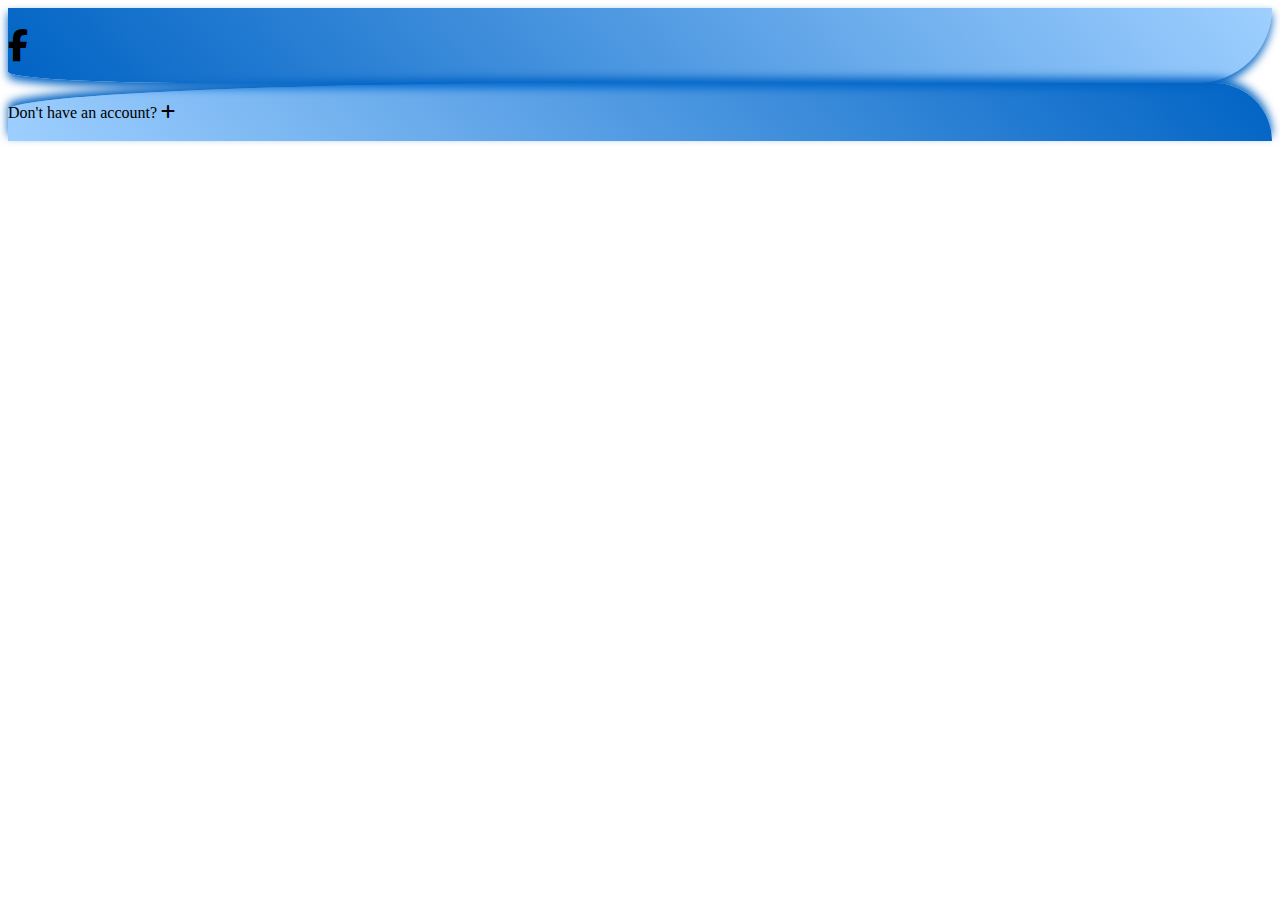
<file: work_2/index.html>
<!DOCTYPE html>
<html lang="en" class="float-start h-100 w-100">
<head>
    <meta charset="UTF-8">
    <meta name="viewport" content="width=device-width, initial-scale=1.0">
    <title>Work List</title>
    <link href="https://cdnjs.cloudflare.com/ajax/libs/font-awesome/6.5.1/css/all.min.css" rel="stylesheet">
    <link href="https://cdn.jsdelivr.net/npm/bootstrap@5.3.2/dist/css/bootstrap.min.css" rel="stylesheet" integrity="sha384-T3c6CoIi6uLrA9TneNEoa7RxnatzjcDSCmG1MXxSR1GAsXEV/Dwwykc2MPK8M2HN" crossorigin="anonymous">
    <link href="work_2.css" rel="stylesheet">
</head>
<body class="float-start h-100 w-100 d-flex align-items-center justify-content-end py-5">
    <div class="col-3 h-100 px-3">
        <section class="w-100 h-100 rounded-5 border border-4 border-dark overflow-hidden d-flex flex-column align-items-center justify-content-between">
            <div class="w-100 float-start d-flex align-items-center justify-content-between flex-column top_part">
                <div class="col-6 py-3 bg-dark rounded-bottom-4 mb-4"></div>
                <div class="px-4 pt-3 pb-1 bg-light rounded-3 mt-5 mb-5">
                    <h1 class="fa-brands fa-facebook-f text-primary"></h1>
                </div>            
            </div>
            <div class="w-100 float-start p-4 flex-grow-1 d-flex align-items-start justify-content-end">
                <div class="w-100 h-100 bg-light rounded-4"></div>
            </div>
            <div class="w-100 float-start px-5 py-4 d-flex align-items-center justify-content-between bottom_part">
                <span class="mt-4 mb-3 fw-bold">Don't have an account?</span>
                <h4 class="fa-solid fa-plus mb-3 mt-4 text-primary bg-light px-3 py-2 fw-bold rounded-5"></h4>
            </div>
        </section>
    </div>
    







    <script src="https://cdn.jsdelivr.net/npm/bootstrap@5.3.2/dist/js/bootstrap.bundle.min.js" integrity="sha384-C6RzsynM9kWDrMNeT87bh95OGNyZPhcTNXj1NW7RuBCsyN/o0jlpcV8Qyq46cDfL" crossorigin="anonymous"></script>
    <script src="https://cdn.jsdelivr.net/npm/@popperjs/core@2.11.8/dist/umd/popper.min.js" integrity="sha384-I7E8VVD/ismYTF4hNIPjVp/Zjvgyol6VFvRkX/vR+Vc4jQkC+hVqc2pM8ODewa9r" crossorigin="anonymous"></script>
    <script src="https://cdn.jsdelivr.net/npm/bootstrap@5.3.2/dist/js/bootstrap.min.js" integrity="sha384-BBtl+eGJRgqQAUMxJ7pMwbEyER4l1g+O15P+16Ep7Q9Q+zqX6gSbd85u4mG4QzX+" crossorigin="anonymous"></script>
</body>
</html>
</file>
<file: style.css>

</file>
<file: work_1/work_1.css>
@import url('https://fonts.googleapis.com/css2?family=Open+Sans:wght@300;400;500;600;700;800&display=swap');
html {
    float: left;
    height: 100%;
    width: 100%;
}
.body_cntn {
    height: 100%;
    background-color: #eef1f6;
}
.cloud_cntn {
    height: 50%;
    background-image: linear-gradient(#023B96, #022357);
}
.non_cloud_cntn {
    height: 50%;
}
.full-hgt {
    height: 100%;
}
.aside_cntn {
    height: 100%;
    background-image: linear-gradient(#0A69DA, #0856C8, #0231A5);
}
.header-bg {
    background-image: linear-gradient(to top, #0A69DA, #0856C8, #0231A5);
}
.footer-bg {
    background-image: linear-gradient(to bottom, #0A69DA, #0856C8, #0231A5);
}
.premium_logo {
    background-image: linear-gradient(to right, #FF4369, #D10015);
}
.ft-fmy {
    font-family: 'Open Sans', sans-serif;
}
.ft-sz-11 {
    font-size: 11px;
}
.ft-sz-12 {
    font-size: 12px;
}
.ft-sz-14 {
    font-size: 14px;
}
.ft-sz-18 {
    font-size: 18px;
}
.flight-logo {
    width: 160px;
    transform: translate(-100%, 260%);
}
@media (max-width: 870px) {
    .flight-logo {
        transform: translate(-50%, 260%);
    }
}
.bottom-cntn {
    background: linear-gradient(267.11deg, #FF7B71 9.04%, #FF4A3C 93.1%);
}
.book-btn-cntn {
    background-color: #FF9189;
}
.flex-unset {
    flex: unset;
}
@media (max-width: 576px) {
    .scroll-part::-webkit-scrollbar {
        width: 0px;
    }
}
@media (min-width: 450px) {
    .user-part {
        justify-content: center !important;
    }
}
.horizontal-scroll::-webkit-scrollbar {
    height: 0px;
}
</file>
<file: work_2/work_2.css>
.top_part {
    border-radius: 0px 0px 200px 40%;
    background-image: linear-gradient(50deg, #0063c4, #0081ff61);
    box-shadow: 0px 5px 10px #0063c4;
}
.bottom_part {
    border-radius: 80% 100px 0px 0px;
    background-image: linear-gradient(50deg, #0081ff61, #0063c4);
    box-shadow: 0px -5px 10px #0063c4;
}
</file>
